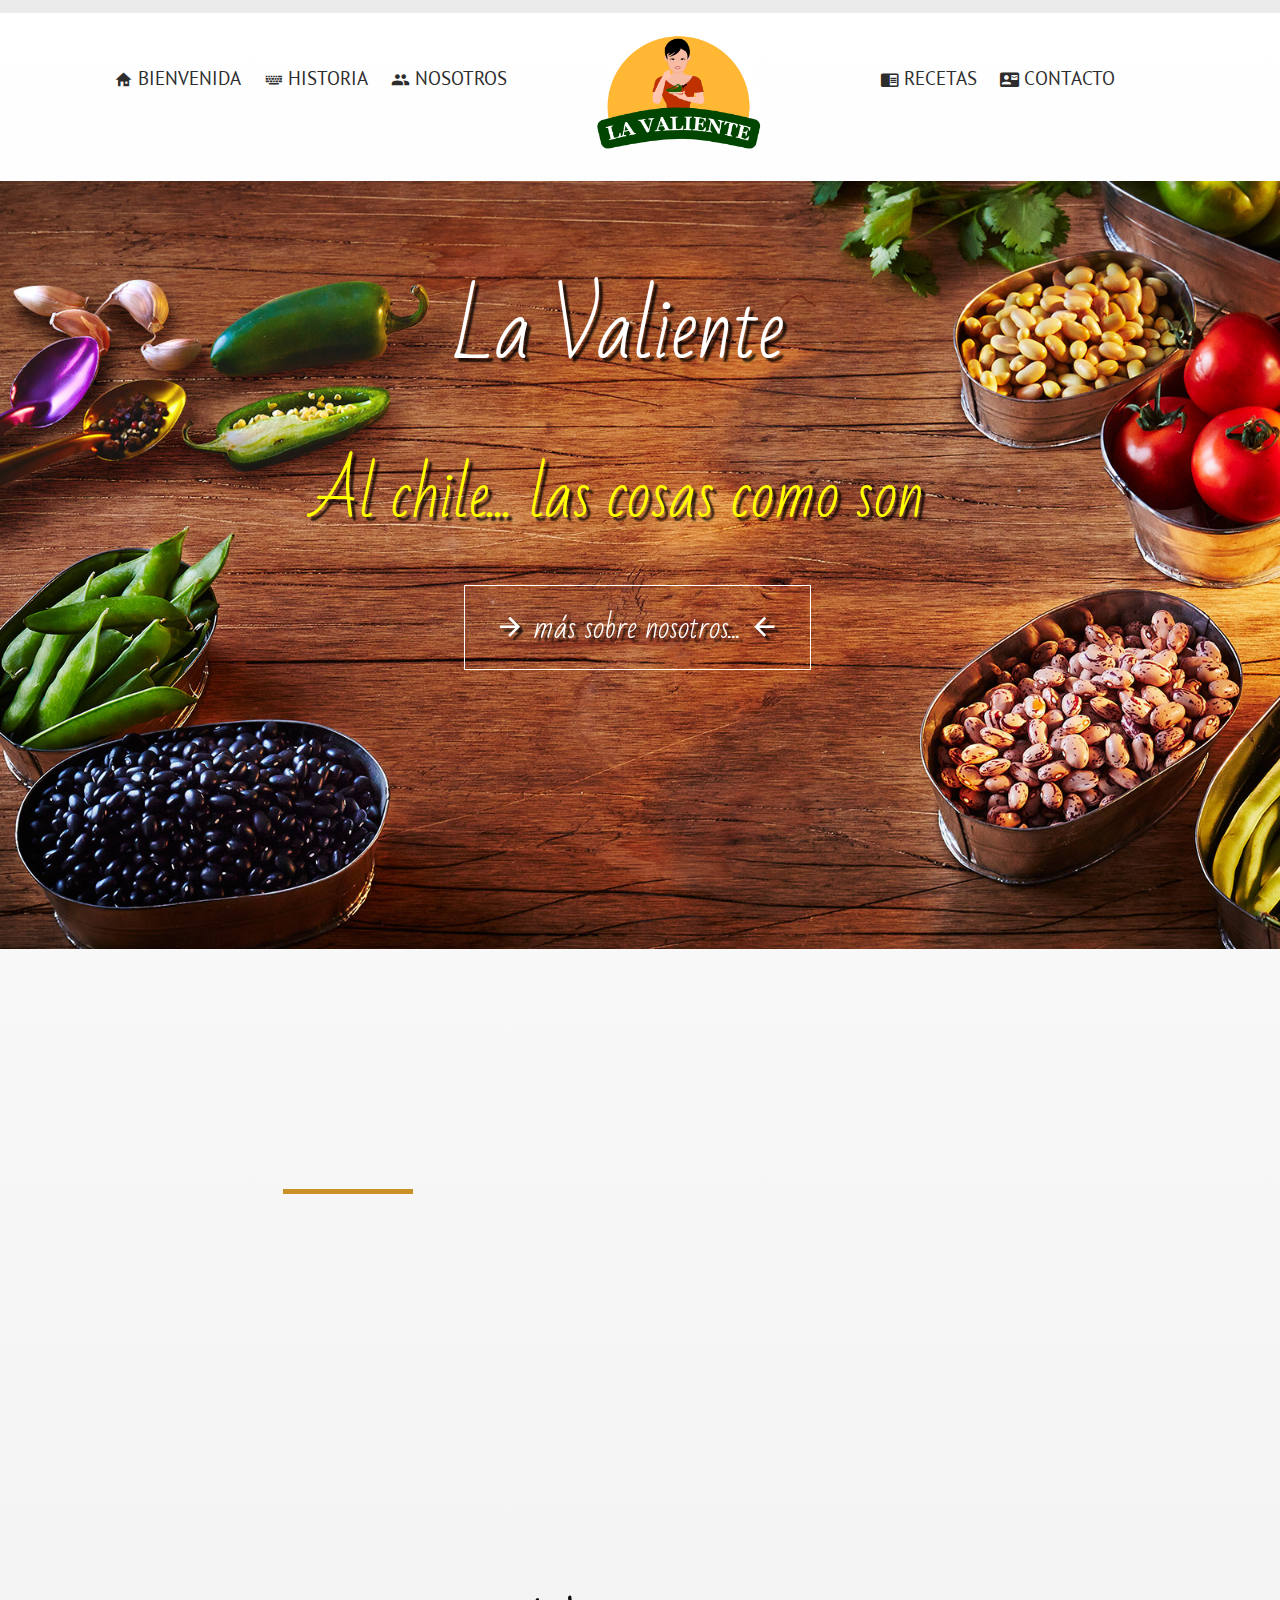
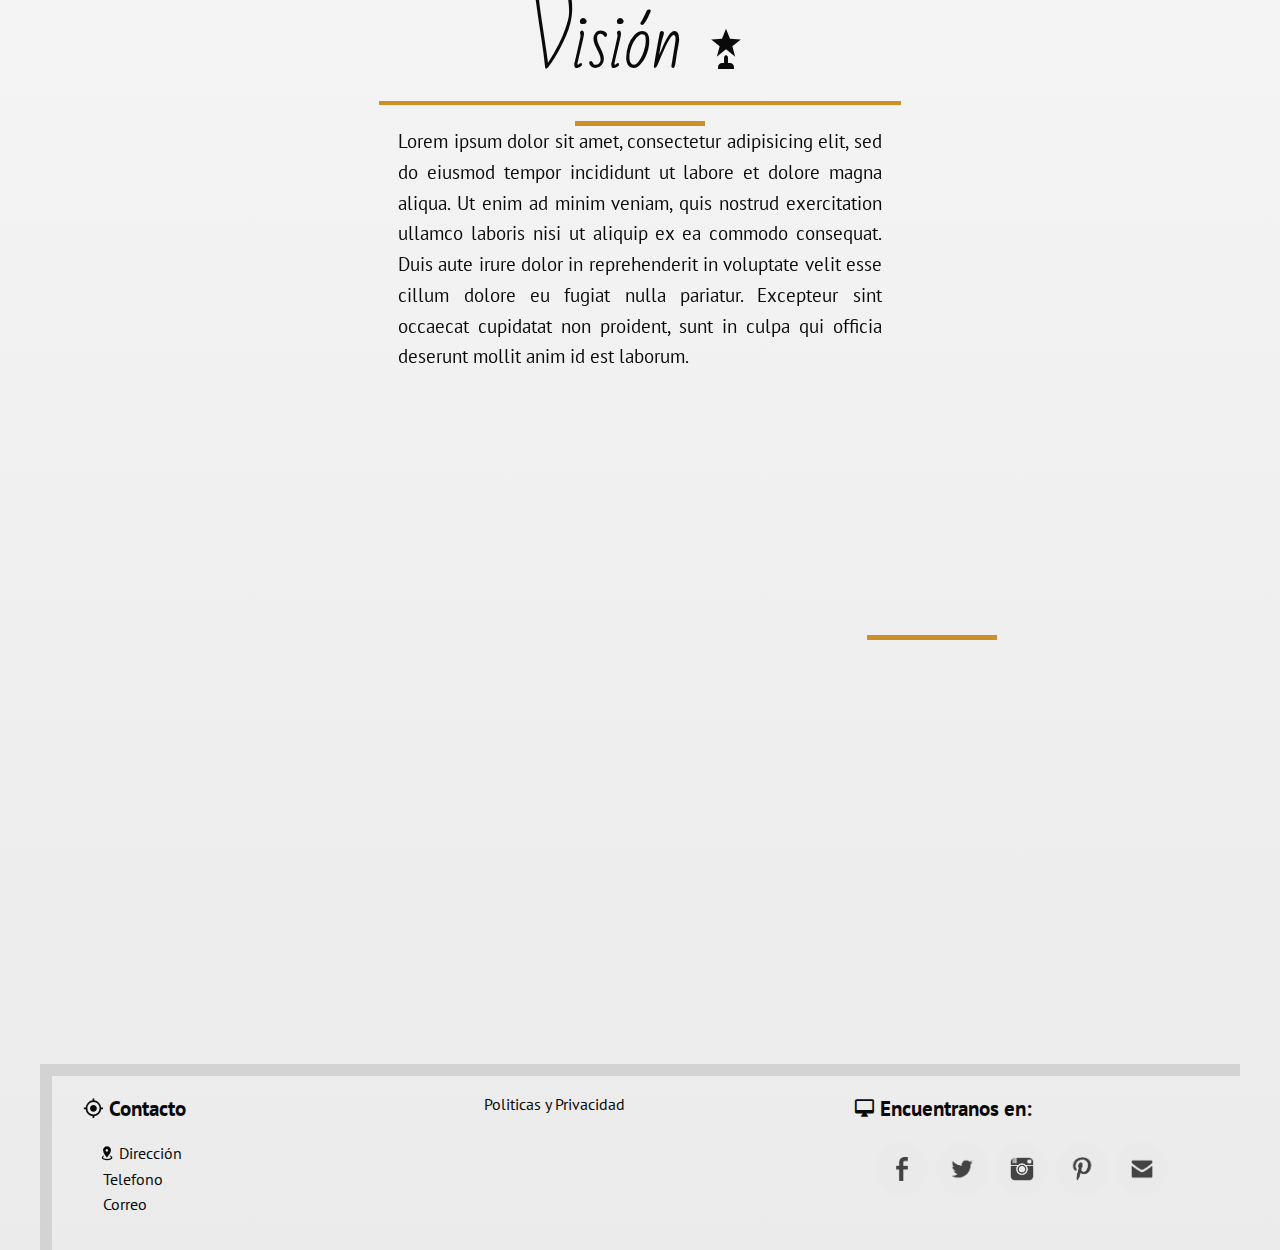
<file: index.html>
<!DOCTYPE html>
  <html>

  <head>
    <base href="/">
    <meta charset="utf-8" />
    <meta http-equiv="x-ua-compatible" content="ie=edge">
    <meta name="viewport" content="width=device-width, initial-scale=1.0" />
    <title>La Valiente</title>
    <!-- css libs -->
    <link href='https://fonts.googleapis.com/css?family=PT+Sans' rel='stylesheet' type='text/css'>
    <link href='https://fonts.googleapis.com/css?family=Bad+Script' rel='stylesheet' type='text/css'>
    <link href="vendor/css/materialdesignicons.min.css" media="all" rel="stylesheet" type="text/css" />
    <link rel="stylesheet" href="app/css/app.css" />
    <link rel="stylesheet" href="vendor/css/owl.carousel.css">
    <link rel="stylesheet" href="vendor/css/owl.theme.css">
    <link rel="stylesheet" href="vendor/css/owl.transitions.css">
    <!-- js libs -->
    <script src="lib/angular2-polyfills.js"></script>
    <script src="lib/system.src.js"></script>
    <script src="lib/Rx.js"></script>
    <script src="lib/angular2.dev.js"></script>
    <script src="lib/router.dev.js"></script>
    <script src="lib/http.dev.js"></script>
    <script>
      System.config({
        packages: {
            'app': {defaultExtension: 'js'}
        }
      });
      System.import('app/boot').then(null, console.error.bind(console));
    </script>
  </head>

  <body>

    <my-app>Loading...</my-app>

    <script src="vendor/js/jquery.min.js"></script>
    <script src="vendor/js/what-input.min.js"></script>
    <script src="vendor/js/foundation.min.js"></script>
    <script src="vendor/js/owl.carousel.min.js"></script>
  </body>

  </html>
</file>
<file: app/css/app.css>
@charset "UTF-8";
/**
 * Foundation for Sites by ZURB
 * Version 6.1.2
 * foundation.zurb.com
 * Licensed under MIT Open Source
 */
/*! normalize.css v3.0.3 | MIT License | github.com/necolas/normalize.css */
/**
   * 1. Set default font family to sans-serif.
   * 2. Prevent iOS and IE text size adjust after device orientation change,
   *    without disabling user zoom.
   */
html {
  font-family: sans-serif;
  /* 1 */
  -ms-text-size-adjust: 100%;
  /* 2 */
  -webkit-text-size-adjust: 100%;
  /* 2 */ }

/**
   * Remove default margin.
   */
body {
  margin: 0; }

/* HTML5 display definitions
     ========================================================================== */
/**
   * Correct `block` display not defined for any HTML5 element in IE 8/9.
   * Correct `block` display not defined for `details` or `summary` in IE 10/11
   * and Firefox.
   * Correct `block` display not defined for `main` in IE 11.
   */
article,
aside,
details,
figcaption,
figure,
footer,
header,
hgroup,
main,
menu,
nav,
section,
summary {
  display: block; }

/**
   * 1. Correct `inline-block` display not defined in IE 8/9.
   * 2. Normalize vertical alignment of `progress` in Chrome, Firefox, and Opera.
   */
audio,
canvas,
progress,
video {
  display: inline-block;
  /* 1 */
  vertical-align: baseline;
  /* 2 */ }

/**
   * Prevent modern browsers from displaying `audio` without controls.
   * Remove excess height in iOS 5 devices.
   */
audio:not([controls]) {
  display: none;
  height: 0; }

/**
   * Address `[hidden]` styling not present in IE 8/9/10.
   * Hide the `template` element in IE 8/9/10/11, Safari, and Firefox < 22.
   */
[hidden],
template {
  display: none; }

/* Links
     ========================================================================== */
/**
   * Remove the gray background color from active links in IE 10.
   */
a {
  background-color: transparent; }

/**
   * Improve readability of focused elements when they are also in an
   * active/hover state.
   */
a:active,
a:hover {
  outline: 0; }

/* Text-level semantics
     ========================================================================== */
/**
   * Address styling not present in IE 8/9/10/11, Safari, and Chrome.
   */
abbr[title] {
  border-bottom: 1px dotted; }

/**
   * Address style set to `bolder` in Firefox 4+, Safari, and Chrome.
   */
b,
strong {
  font-weight: bold; }

/**
   * Address styling not present in Safari and Chrome.
   */
dfn {
  font-style: italic; }

/**
   * Address variable `h1` font-size and margin within `section` and `article`
   * contexts in Firefox 4+, Safari, and Chrome.
   */
h1 {
  font-size: 2em;
  margin: 0.67em 0; }

/**
   * Address styling not present in IE 8/9.
   */
mark {
  background: #ff0;
  color: #000; }

/**
   * Address inconsistent and variable font size in all browsers.
   */
small {
  font-size: 80%; }

/**
   * Prevent `sub` and `sup` affecting `line-height` in all browsers.
   */
sub,
sup {
  font-size: 75%;
  line-height: 0;
  position: relative;
  vertical-align: baseline; }

sup {
  top: -0.5em; }

sub {
  bottom: -0.25em; }

/* Embedded content
     ========================================================================== */
/**
   * Remove border when inside `a` element in IE 8/9/10.
   */
img {
  border: 0; }

/**
   * Correct overflow not hidden in IE 9/10/11.
   */
svg:not(:root) {
  overflow: hidden; }

/* Grouping content
     ========================================================================== */
/**
   * Address margin not present in IE 8/9 and Safari.
   */
figure {
  margin: 1em 40px; }

/**
   * Address differences between Firefox and other browsers.
   */
hr {
  box-sizing: content-box;
  height: 0; }

/**
   * Contain overflow in all browsers.
   */
pre {
  overflow: auto; }

/**
   * Address odd `em`-unit font size rendering in all browsers.
   */
code,
kbd,
pre,
samp {
  font-family: monospace, monospace;
  font-size: 1em; }

/* Forms
     ========================================================================== */
/**
   * Known limitation: by default, Chrome and Safari on OS X allow very limited
   * styling of `select`, unless a `border` property is set.
   */
/**
   * 1. Correct color not being inherited.
   *    Known issue: affects color of disabled elements.
   * 2. Correct font properties not being inherited.
   * 3. Address margins set differently in Firefox 4+, Safari, and Chrome.
   */
button,
input,
optgroup,
select,
textarea {
  color: inherit;
  /* 1 */
  font: inherit;
  /* 2 */
  margin: 0;
  /* 3 */ }

/**
   * Address `overflow` set to `hidden` in IE 8/9/10/11.
   */
button {
  overflow: visible; }

/**
   * Address inconsistent `text-transform` inheritance for `button` and `select`.
   * All other form control elements do not inherit `text-transform` values.
   * Correct `button` style inheritance in Firefox, IE 8/9/10/11, and Opera.
   * Correct `select` style inheritance in Firefox.
   */
button,
select {
  text-transform: none; }

/**
   * 1. Avoid the WebKit bug in Android 4.0.* where (2) destroys native `audio`
   *    and `video` controls.
   * 2. Correct inability to style clickable `input` types in iOS.
   * 3. Improve usability and consistency of cursor style between image-type
   *    `input` and others.
   */
button,
html input[type="button"],
input[type="reset"],
input[type="submit"] {
  -webkit-appearance: button;
  /* 2 */
  cursor: pointer;
  /* 3 */ }

/**
   * Re-set default cursor for disabled elements.
   */
button[disabled],
html input[disabled] {
  cursor: default; }

/**
   * Remove inner padding and border in Firefox 4+.
   */
button::-moz-focus-inner,
input::-moz-focus-inner {
  border: 0;
  padding: 0; }

/**
   * Address Firefox 4+ setting `line-height` on `input` using `!important` in
   * the UA stylesheet.
   */
input {
  line-height: normal; }

/**
   * It's recommended that you don't attempt to style these elements.
   * Firefox's implementation doesn't respect box-sizing, padding, or width.
   *
   * 1. Address box sizing set to `content-box` in IE 8/9/10.
   * 2. Remove excess padding in IE 8/9/10.
   */
input[type="checkbox"],
input[type="radio"] {
  box-sizing: border-box;
  /* 1 */
  padding: 0;
  /* 2 */ }

/**
   * Fix the cursor style for Chrome's increment/decrement buttons. For certain
   * `font-size` values of the `input`, it causes the cursor style of the
   * decrement button to change from `default` to `text`.
   */
input[type="number"]::-webkit-inner-spin-button,
input[type="number"]::-webkit-outer-spin-button {
  height: auto; }

/**
   * 1. Address `appearance` set to `searchfield` in Safari and Chrome.
   * 2. Address `box-sizing` set to `border-box` in Safari and Chrome.
   */
input[type="search"] {
  -webkit-appearance: textfield;
  /* 1 */
  box-sizing: content-box;
  /* 2 */ }

/**
   * Remove inner padding and search cancel button in Safari and Chrome on OS X.
   * Safari (but not Chrome) clips the cancel button when the search input has
   * padding (and `textfield` appearance).
   */
input[type="search"]::-webkit-search-cancel-button,
input[type="search"]::-webkit-search-decoration {
  -webkit-appearance: none; }

/**
   * Define consistent border, margin, and padding.
   * [NOTE] We don't enable this ruleset in Foundation, because we want the <fieldset> element to have plain styling.
   */
/* fieldset {
    border: 1px solid #c0c0c0;
    margin: 0 2px;
    padding: 0.35em 0.625em 0.75em;
  } */
/**
   * 1. Correct `color` not being inherited in IE 8/9/10/11.
   * 2. Remove padding so people aren't caught out if they zero out fieldsets.
   */
legend {
  border: 0;
  /* 1 */
  padding: 0;
  /* 2 */ }

/**
   * Remove default vertical scrollbar in IE 8/9/10/11.
   */
textarea {
  overflow: auto; }

/**
   * Don't inherit the `font-weight` (applied by a rule above).
   * NOTE: the default cannot safely be changed in Chrome and Safari on OS X.
   */
optgroup {
  font-weight: bold; }

/* Tables
     ========================================================================== */
/**
   * Remove most spacing between table cells.
   */
table {
  border-collapse: collapse;
  border-spacing: 0; }

td,
th {
  padding: 0; }

.foundation-mq {
  font-family: "small=0em&medium=40em&large=64em&xlarge=75em&xxlarge=90em"; }

html {
  font-size: 100%;
  box-sizing: border-box; }

*,
*:before,
*:after {
  box-sizing: inherit; }

body {
  padding: 0;
  margin: 0;
  font-family: "Helvetica Neue", Helvetica, Roboto, Arial, sans-serif;
  font-weight: normal;
  line-height: 1.5;
  color: #0a0a0a;
  background: #fefefe;
  -webkit-font-smoothing: antialiased;
  -moz-osx-font-smoothing: grayscale; }

img {
  max-width: 100%;
  height: auto;
  -ms-interpolation-mode: bicubic;
  display: inline-block;
  vertical-align: middle; }

textarea {
  height: auto;
  min-height: 50px;
  border-radius: 0; }

select {
  width: 100%;
  border-radius: 0; }

#map_canvas img,
#map_canvas embed,
#map_canvas object,
.map_canvas img,
.map_canvas embed,
.map_canvas object,
.mqa-display img,
.mqa-display embed,
.mqa-display object {
  max-width: none !important; }

button {
  -webkit-appearance: none;
  -moz-appearance: none;
  background: transparent;
  padding: 0;
  border: 0;
  border-radius: 0;
  line-height: 1; }

.is-visible {
  display: block !important; }

.is-hidden {
  display: none !important; }

.row {
  max-width: 75rem;
  margin-left: auto;
  margin-right: auto; }
  .row::before, .row::after {
    content: ' ';
    display: table; }
  .row::after {
    clear: both; }
  .row.collapse > .column, .row.collapse > .columns {
    padding-left: 0;
    padding-right: 0; }
  .row .row {
    margin-left: -0.625rem;
    margin-right: -0.625rem; }
    @media screen and (min-width: 40em) {
      .row .row {
        margin-left: -0.9375rem;
        margin-right: -0.9375rem; } }
    .row .row.collapse {
      margin-left: 0;
      margin-right: 0; }
  .row.expanded {
    max-width: none; }
    .row.expanded .row {
      margin-left: auto;
      margin-right: auto; }

.column, .columns {
  padding-left: 0.625rem;
  padding-right: 0.625rem;
  width: 100%;
  float: left; }
  @media screen and (min-width: 40em) {
    .column, .columns {
      padding-left: 0.9375rem;
      padding-right: 0.9375rem; } }
  .column:last-child:not(:first-child), .columns:last-child:not(:first-child) {
    float: right; }
  .column.end:last-child:last-child, .end.columns:last-child:last-child {
    float: left; }

.column.row.row, .row.row.columns {
  float: none; }
  .row .column.row.row, .row .row.row.columns {
    padding-left: 0;
    padding-right: 0;
    margin-left: 0;
    margin-right: 0; }

.small-1 {
  width: 8.33333%; }

.small-push-1 {
  position: relative;
  left: 8.33333%; }

.small-pull-1 {
  position: relative;
  left: -8.33333%; }

.small-offset-0 {
  margin-left: 0%; }

.small-2 {
  width: 16.66667%; }

.small-push-2 {
  position: relative;
  left: 16.66667%; }

.small-pull-2 {
  position: relative;
  left: -16.66667%; }

.small-offset-1 {
  margin-left: 8.33333%; }

.small-3 {
  width: 25%; }

.small-push-3 {
  position: relative;
  left: 25%; }

.small-pull-3 {
  position: relative;
  left: -25%; }

.small-offset-2 {
  margin-left: 16.66667%; }

.small-4 {
  width: 33.33333%; }

.small-push-4 {
  position: relative;
  left: 33.33333%; }

.small-pull-4 {
  position: relative;
  left: -33.33333%; }

.small-offset-3 {
  margin-left: 25%; }

.small-5 {
  width: 41.66667%; }

.small-push-5 {
  position: relative;
  left: 41.66667%; }

.small-pull-5 {
  position: relative;
  left: -41.66667%; }

.small-offset-4 {
  margin-left: 33.33333%; }

.small-6 {
  width: 50%; }

.small-push-6 {
  position: relative;
  left: 50%; }

.small-pull-6 {
  position: relative;
  left: -50%; }

.small-offset-5 {
  margin-left: 41.66667%; }

.small-7 {
  width: 58.33333%; }

.small-push-7 {
  position: relative;
  left: 58.33333%; }

.small-pull-7 {
  position: relative;
  left: -58.33333%; }

.small-offset-6 {
  margin-left: 50%; }

.small-8 {
  width: 66.66667%; }

.small-push-8 {
  position: relative;
  left: 66.66667%; }

.small-pull-8 {
  position: relative;
  left: -66.66667%; }

.small-offset-7 {
  margin-left: 58.33333%; }

.small-9 {
  width: 75%; }

.small-push-9 {
  position: relative;
  left: 75%; }

.small-pull-9 {
  position: relative;
  left: -75%; }

.small-offset-8 {
  margin-left: 66.66667%; }

.small-10 {
  width: 83.33333%; }

.small-push-10 {
  position: relative;
  left: 83.33333%; }

.small-pull-10 {
  position: relative;
  left: -83.33333%; }

.small-offset-9 {
  margin-left: 75%; }

.small-11 {
  width: 91.66667%; }

.small-push-11 {
  position: relative;
  left: 91.66667%; }

.small-pull-11 {
  position: relative;
  left: -91.66667%; }

.small-offset-10 {
  margin-left: 83.33333%; }

.small-12 {
  width: 100%; }

.small-offset-11 {
  margin-left: 91.66667%; }

.small-up-1 > .column, .small-up-1 > .columns {
  width: 100%;
  float: left; }
  .small-up-1 > .column:nth-of-type(1n), .small-up-1 > .columns:nth-of-type(1n) {
    clear: none; }
  .small-up-1 > .column:nth-of-type(1n+1), .small-up-1 > .columns:nth-of-type(1n+1) {
    clear: both; }
  .small-up-1 > .column:last-child, .small-up-1 > .columns:last-child {
    float: left; }

.small-up-2 > .column, .small-up-2 > .columns {
  width: 50%;
  float: left; }
  .small-up-2 > .column:nth-of-type(1n), .small-up-2 > .columns:nth-of-type(1n) {
    clear: none; }
  .small-up-2 > .column:nth-of-type(2n+1), .small-up-2 > .columns:nth-of-type(2n+1) {
    clear: both; }
  .small-up-2 > .column:last-child, .small-up-2 > .columns:last-child {
    float: left; }

.small-up-3 > .column, .small-up-3 > .columns {
  width: 33.33333%;
  float: left; }
  .small-up-3 > .column:nth-of-type(1n), .small-up-3 > .columns:nth-of-type(1n) {
    clear: none; }
  .small-up-3 > .column:nth-of-type(3n+1), .small-up-3 > .columns:nth-of-type(3n+1) {
    clear: both; }
  .small-up-3 > .column:last-child, .small-up-3 > .columns:last-child {
    float: left; }

.small-up-4 > .column, .small-up-4 > .columns {
  width: 25%;
  float: left; }
  .small-up-4 > .column:nth-of-type(1n), .small-up-4 > .columns:nth-of-type(1n) {
    clear: none; }
  .small-up-4 > .column:nth-of-type(4n+1), .small-up-4 > .columns:nth-of-type(4n+1) {
    clear: both; }
  .small-up-4 > .column:last-child, .small-up-4 > .columns:last-child {
    float: left; }

.small-up-5 > .column, .small-up-5 > .columns {
  width: 20%;
  float: left; }
  .small-up-5 > .column:nth-of-type(1n), .small-up-5 > .columns:nth-of-type(1n) {
    clear: none; }
  .small-up-5 > .column:nth-of-type(5n+1), .small-up-5 > .columns:nth-of-type(5n+1) {
    clear: both; }
  .small-up-5 > .column:last-child, .small-up-5 > .columns:last-child {
    float: left; }

.small-up-6 > .column, .small-up-6 > .columns {
  width: 16.66667%;
  float: left; }
  .small-up-6 > .column:nth-of-type(1n), .small-up-6 > .columns:nth-of-type(1n) {
    clear: none; }
  .small-up-6 > .column:nth-of-type(6n+1), .small-up-6 > .columns:nth-of-type(6n+1) {
    clear: both; }
  .small-up-6 > .column:last-child, .small-up-6 > .columns:last-child {
    float: left; }

.small-up-7 > .column, .small-up-7 > .columns {
  width: 14.28571%;
  float: left; }
  .small-up-7 > .column:nth-of-type(1n), .small-up-7 > .columns:nth-of-type(1n) {
    clear: none; }
  .small-up-7 > .column:nth-of-type(7n+1), .small-up-7 > .columns:nth-of-type(7n+1) {
    clear: both; }
  .small-up-7 > .column:last-child, .small-up-7 > .columns:last-child {
    float: left; }

.small-up-8 > .column, .small-up-8 > .columns {
  width: 12.5%;
  float: left; }
  .small-up-8 > .column:nth-of-type(1n), .small-up-8 > .columns:nth-of-type(1n) {
    clear: none; }
  .small-up-8 > .column:nth-of-type(8n+1), .small-up-8 > .columns:nth-of-type(8n+1) {
    clear: both; }
  .small-up-8 > .column:last-child, .small-up-8 > .columns:last-child {
    float: left; }

.small-collapse > .column, .small-collapse > .columns {
  padding-left: 0;
  padding-right: 0; }

.small-collapse .row {
  margin-left: 0;
  margin-right: 0; }

.small-uncollapse > .column, .small-uncollapse > .columns {
  padding-left: 0.625rem;
  padding-right: 0.625rem; }

.small-centered {
  float: none;
  margin-left: auto;
  margin-right: auto; }

.small-uncentered,
.small-push-0,
.small-pull-0 {
  position: static;
  margin-left: 0;
  margin-right: 0;
  float: left; }

@media screen and (min-width: 40em) {
  .medium-1 {
    width: 8.33333%; }
  .medium-push-1 {
    position: relative;
    left: 8.33333%; }
  .medium-pull-1 {
    position: relative;
    left: -8.33333%; }
  .medium-offset-0 {
    margin-left: 0%; }
  .medium-2 {
    width: 16.66667%; }
  .medium-push-2 {
    position: relative;
    left: 16.66667%; }
  .medium-pull-2 {
    position: relative;
    left: -16.66667%; }
  .medium-offset-1 {
    margin-left: 8.33333%; }
  .medium-3 {
    width: 25%; }
  .medium-push-3 {
    position: relative;
    left: 25%; }
  .medium-pull-3 {
    position: relative;
    left: -25%; }
  .medium-offset-2 {
    margin-left: 16.66667%; }
  .medium-4 {
    width: 33.33333%; }
  .medium-push-4 {
    position: relative;
    left: 33.33333%; }
  .medium-pull-4 {
    position: relative;
    left: -33.33333%; }
  .medium-offset-3 {
    margin-left: 25%; }
  .medium-5 {
    width: 41.66667%; }
  .medium-push-5 {
    position: relative;
    left: 41.66667%; }
  .medium-pull-5 {
    position: relative;
    left: -41.66667%; }
  .medium-offset-4 {
    margin-left: 33.33333%; }
  .medium-6 {
    width: 50%; }
  .medium-push-6 {
    position: relative;
    left: 50%; }
  .medium-pull-6 {
    position: relative;
    left: -50%; }
  .medium-offset-5 {
    margin-left: 41.66667%; }
  .medium-7 {
    width: 58.33333%; }
  .medium-push-7 {
    position: relative;
    left: 58.33333%; }
  .medium-pull-7 {
    position: relative;
    left: -58.33333%; }
  .medium-offset-6 {
    margin-left: 50%; }
  .medium-8 {
    width: 66.66667%; }
  .medium-push-8 {
    position: relative;
    left: 66.66667%; }
  .medium-pull-8 {
    position: relative;
    left: -66.66667%; }
  .medium-offset-7 {
    margin-left: 58.33333%; }
  .medium-9 {
    width: 75%; }
  .medium-push-9 {
    position: relative;
    left: 75%; }
  .medium-pull-9 {
    position: relative;
    left: -75%; }
  .medium-offset-8 {
    margin-left: 66.66667%; }
  .medium-10 {
    width: 83.33333%; }
  .medium-push-10 {
    position: relative;
    left: 83.33333%; }
  .medium-pull-10 {
    position: relative;
    left: -83.33333%; }
  .medium-offset-9 {
    margin-left: 75%; }
  .medium-11 {
    width: 91.66667%; }
  .medium-push-11 {
    position: relative;
    left: 91.66667%; }
  .medium-pull-11 {
    position: relative;
    left: -91.66667%; }
  .medium-offset-10 {
    margin-left: 83.33333%; }
  .medium-12 {
    width: 100%; }
  .medium-offset-11 {
    margin-left: 91.66667%; }
  .medium-up-1 > .column, .medium-up-1 > .columns {
    width: 100%;
    float: left; }
    .medium-up-1 > .column:nth-of-type(1n), .medium-up-1 > .columns:nth-of-type(1n) {
      clear: none; }
    .medium-up-1 > .column:nth-of-type(1n+1), .medium-up-1 > .columns:nth-of-type(1n+1) {
      clear: both; }
    .medium-up-1 > .column:last-child, .medium-up-1 > .columns:last-child {
      float: left; }
  .medium-up-2 > .column, .medium-up-2 > .columns {
    width: 50%;
    float: left; }
    .medium-up-2 > .column:nth-of-type(1n), .medium-up-2 > .columns:nth-of-type(1n) {
      clear: none; }
    .medium-up-2 > .column:nth-of-type(2n+1), .medium-up-2 > .columns:nth-of-type(2n+1) {
      clear: both; }
    .medium-up-2 > .column:last-child, .medium-up-2 > .columns:last-child {
      float: left; }
  .medium-up-3 > .column, .medium-up-3 > .columns {
    width: 33.33333%;
    float: left; }
    .medium-up-3 > .column:nth-of-type(1n), .medium-up-3 > .columns:nth-of-type(1n) {
      clear: none; }
    .medium-up-3 > .column:nth-of-type(3n+1), .medium-up-3 > .columns:nth-of-type(3n+1) {
      clear: both; }
    .medium-up-3 > .column:last-child, .medium-up-3 > .columns:last-child {
      float: left; }
  .medium-up-4 > .column, .medium-up-4 > .columns {
    width: 25%;
    float: left; }
    .medium-up-4 > .column:nth-of-type(1n), .medium-up-4 > .columns:nth-of-type(1n) {
      clear: none; }
    .medium-up-4 > .column:nth-of-type(4n+1), .medium-up-4 > .columns:nth-of-type(4n+1) {
      clear: both; }
    .medium-up-4 > .column:last-child, .medium-up-4 > .columns:last-child {
      float: left; }
  .medium-up-5 > .column, .medium-up-5 > .columns {
    width: 20%;
    float: left; }
    .medium-up-5 > .column:nth-of-type(1n), .medium-up-5 > .columns:nth-of-type(1n) {
      clear: none; }
    .medium-up-5 > .column:nth-of-type(5n+1), .medium-up-5 > .columns:nth-of-type(5n+1) {
      clear: both; }
    .medium-up-5 > .column:last-child, .medium-up-5 > .columns:last-child {
      float: left; }
  .medium-up-6 > .column, .medium-up-6 > .columns {
    width: 16.66667%;
    float: left; }
    .medium-up-6 > .column:nth-of-type(1n), .medium-up-6 > .columns:nth-of-type(1n) {
      clear: none; }
    .medium-up-6 > .column:nth-of-type(6n+1), .medium-up-6 > .columns:nth-of-type(6n+1) {
      clear: both; }
    .medium-up-6 > .column:last-child, .medium-up-6 > .columns:last-child {
      float: left; }
  .medium-up-7 > .column, .medium-up-7 > .columns {
    width: 14.28571%;
    float: left; }
    .medium-up-7 > .column:nth-of-type(1n), .medium-up-7 > .columns:nth-of-type(1n) {
      clear: none; }
    .medium-up-7 > .column:nth-of-type(7n+1), .medium-up-7 > .columns:nth-of-type(7n+1) {
      clear: both; }
    .medium-up-7 > .column:last-child, .medium-up-7 > .columns:last-child {
      float: left; }
  .medium-up-8 > .column, .medium-up-8 > .columns {
    width: 12.5%;
    float: left; }
    .medium-up-8 > .column:nth-of-type(1n), .medium-up-8 > .columns:nth-of-type(1n) {
      clear: none; }
    .medium-up-8 > .column:nth-of-type(8n+1), .medium-up-8 > .columns:nth-of-type(8n+1) {
      clear: both; }
    .medium-up-8 > .column:last-child, .medium-up-8 > .columns:last-child {
      float: left; }
  .medium-collapse > .column, .medium-collapse > .columns {
    padding-left: 0;
    padding-right: 0; }
  .medium-collapse .row {
    margin-left: 0;
    margin-right: 0; }
  .medium-uncollapse > .column, .medium-uncollapse > .columns {
    padding-left: 0.9375rem;
    padding-right: 0.9375rem; }
  .medium-centered {
    float: none;
    margin-left: auto;
    margin-right: auto; }
  .medium-uncentered,
  .medium-push-0,
  .medium-pull-0 {
    position: static;
    margin-left: 0;
    margin-right: 0;
    float: left; } }

@media screen and (min-width: 64em) {
  .large-1 {
    width: 8.33333%; }
  .large-push-1 {
    position: relative;
    left: 8.33333%; }
  .large-pull-1 {
    position: relative;
    left: -8.33333%; }
  .large-offset-0 {
    margin-left: 0%; }
  .large-2 {
    width: 16.66667%; }
  .large-push-2 {
    position: relative;
    left: 16.66667%; }
  .large-pull-2 {
    position: relative;
    left: -16.66667%; }
  .large-offset-1 {
    margin-left: 8.33333%; }
  .large-3 {
    width: 25%; }
  .large-push-3 {
    position: relative;
    left: 25%; }
  .large-pull-3 {
    position: relative;
    left: -25%; }
  .large-offset-2 {
    margin-left: 16.66667%; }
  .large-4 {
    width: 33.33333%; }
  .large-push-4 {
    position: relative;
    left: 33.33333%; }
  .large-pull-4 {
    position: relative;
    left: -33.33333%; }
  .large-offset-3 {
    margin-left: 25%; }
  .large-5 {
    width: 41.66667%; }
  .large-push-5 {
    position: relative;
    left: 41.66667%; }
  .large-pull-5 {
    position: relative;
    left: -41.66667%; }
  .large-offset-4 {
    margin-left: 33.33333%; }
  .large-6 {
    width: 50%; }
  .large-push-6 {
    position: relative;
    left: 50%; }
  .large-pull-6 {
    position: relative;
    left: -50%; }
  .large-offset-5 {
    margin-left: 41.66667%; }
  .large-7 {
    width: 58.33333%; }
  .large-push-7 {
    position: relative;
    left: 58.33333%; }
  .large-pull-7 {
    position: relative;
    left: -58.33333%; }
  .large-offset-6 {
    margin-left: 50%; }
  .large-8 {
    width: 66.66667%; }
  .large-push-8 {
    position: relative;
    left: 66.66667%; }
  .large-pull-8 {
    position: relative;
    left: -66.66667%; }
  .large-offset-7 {
    margin-left: 58.33333%; }
  .large-9 {
    width: 75%; }
  .large-push-9 {
    position: relative;
    left: 75%; }
  .large-pull-9 {
    position: relative;
    left: -75%; }
  .large-offset-8 {
    margin-left: 66.66667%; }
  .large-10 {
    width: 83.33333%; }
  .large-push-10 {
    position: relative;
    left: 83.33333%; }
  .large-pull-10 {
    position: relative;
    left: -83.33333%; }
  .large-offset-9 {
    margin-left: 75%; }
  .large-11 {
    width: 91.66667%; }
  .large-push-11 {
    position: relative;
    left: 91.66667%; }
  .large-pull-11 {
    position: relative;
    left: -91.66667%; }
  .large-offset-10 {
    margin-left: 83.33333%; }
  .large-12 {
    width: 100%; }
  .large-offset-11 {
    margin-left: 91.66667%; }
  .large-up-1 > .column, .large-up-1 > .columns {
    width: 100%;
    float: left; }
    .large-up-1 > .column:nth-of-type(1n), .large-up-1 > .columns:nth-of-type(1n) {
      clear: none; }
    .large-up-1 > .column:nth-of-type(1n+1), .large-up-1 > .columns:nth-of-type(1n+1) {
      clear: both; }
    .large-up-1 > .column:last-child, .large-up-1 > .columns:last-child {
      float: left; }
  .large-up-2 > .column, .large-up-2 > .columns {
    width: 50%;
    float: left; }
    .large-up-2 > .column:nth-of-type(1n), .large-up-2 > .columns:nth-of-type(1n) {
      clear: none; }
    .large-up-2 > .column:nth-of-type(2n+1), .large-up-2 > .columns:nth-of-type(2n+1) {
      clear: both; }
    .large-up-2 > .column:last-child, .large-up-2 > .columns:last-child {
      float: left; }
  .large-up-3 > .column, .large-up-3 > .columns {
    width: 33.33333%;
    float: left; }
    .large-up-3 > .column:nth-of-type(1n), .large-up-3 > .columns:nth-of-type(1n) {
      clear: none; }
    .large-up-3 > .column:nth-of-type(3n+1), .large-up-3 > .columns:nth-of-type(3n+1) {
      clear: both; }
    .large-up-3 > .column:last-child, .large-up-3 > .columns:last-child {
      float: left; }
  .large-up-4 > .column, .large-up-4 > .columns {
    width: 25%;
    float: left; }
    .large-up-4 > .column:nth-of-type(1n), .large-up-4 > .columns:nth-of-type(1n) {
      clear: none; }
    .large-up-4 > .column:nth-of-type(4n+1), .large-up-4 > .columns:nth-of-type(4n+1) {
      clear: both; }
    .large-up-4 > .column:last-child, .large-up-4 > .columns:last-child {
      float: left; }
  .large-up-5 > .column, .large-up-5 > .columns {
    width: 20%;
    float: left; }
    .large-up-5 > .column:nth-of-type(1n), .large-up-5 > .columns:nth-of-type(1n) {
      clear: none; }
    .large-up-5 > .column:nth-of-type(5n+1), .large-up-5 > .columns:nth-of-type(5n+1) {
      clear: both; }
    .large-up-5 > .column:last-child, .large-up-5 > .columns:last-child {
      float: left; }
  .large-up-6 > .column, .large-up-6 > .columns {
    width: 16.66667%;
    float: left; }
    .large-up-6 > .column:nth-of-type(1n), .large-up-6 > .columns:nth-of-type(1n) {
      clear: none; }
    .large-up-6 > .column:nth-of-type(6n+1), .large-up-6 > .columns:nth-of-type(6n+1) {
      clear: both; }
    .large-up-6 > .column:last-child, .large-up-6 > .columns:last-child {
      float: left; }
  .large-up-7 > .column, .large-up-7 > .columns {
    width: 14.28571%;
    float: left; }
    .large-up-7 > .column:nth-of-type(1n), .large-up-7 > .columns:nth-of-type(1n) {
      clear: none; }
    .large-up-7 > .column:nth-of-type(7n+1), .large-up-7 > .columns:nth-of-type(7n+1) {
      clear: both; }
    .large-up-7 > .column:last-child, .large-up-7 > .columns:last-child {
      float: left; }
  .large-up-8 > .column, .large-up-8 > .columns {
    width: 12.5%;
    float: left; }
    .large-up-8 > .column:nth-of-type(1n), .large-up-8 > .columns:nth-of-type(1n) {
      clear: none; }
    .large-up-8 > .column:nth-of-type(8n+1), .large-up-8 > .columns:nth-of-type(8n+1) {
      clear: both; }
    .large-up-8 > .column:last-child, .large-up-8 > .columns:last-child {
      float: left; }
  .large-collapse > .column, .large-collapse > .columns {
    padding-left: 0;
    padding-right: 0; }
  .large-collapse .row {
    margin-left: 0;
    margin-right: 0; }
  .large-uncollapse > .column, .large-uncollapse > .columns {
    padding-left: 0.9375rem;
    padding-right: 0.9375rem; }
  .large-centered {
    float: none;
    margin-left: auto;
    margin-right: auto; }
  .large-uncentered,
  .large-push-0,
  .large-pull-0 {
    position: static;
    margin-left: 0;
    margin-right: 0;
    float: left; } }

div,
dl,
dt,
dd,
ul,
ol,
li,
h1,
h2,
h3,
h4,
h5,
h6,
pre,
form,
p,
blockquote,
th,
td {
  margin: 0;
  padding: 0; }

p {
  font-size: inherit;
  line-height: 1.6;
  margin-bottom: 1rem;
  text-rendering: optimizeLegibility; }

em,
i {
  font-style: italic;
  line-height: inherit; }

strong,
b {
  font-weight: bold;
  line-height: inherit; }

small {
  font-size: 80%;
  line-height: inherit; }

h1,
h2,
h3,
h4,
h5,
h6 {
  font-family: "Helvetica Neue", Helvetica, Roboto, Arial, sans-serif;
  font-weight: normal;
  font-style: normal;
  color: inherit;
  text-rendering: optimizeLegibility;
  margin-top: 0;
  margin-bottom: 0.5rem;
  line-height: 1.4; }
  h1 small,
  h2 small,
  h3 small,
  h4 small,
  h5 small,
  h6 small {
    color: #cacaca;
    line-height: 0; }

h1 {
  font-size: 1.5rem; }

h2 {
  font-size: 1.25rem; }

h3 {
  font-size: 1.1875rem; }

h4 {
  font-size: 1.125rem; }

h5 {
  font-size: 1.0625rem; }

h6 {
  font-size: 1rem; }

@media screen and (min-width: 40em) {
  h1 {
    font-size: 3rem; }
  h2 {
    font-size: 2.5rem; }
  h3 {
    font-size: 1.9375rem; }
  h4 {
    font-size: 1.5625rem; }
  h5 {
    font-size: 1.25rem; }
  h6 {
    font-size: 1rem; } }

a {
  color: #2199e8;
  text-decoration: none;
  line-height: inherit;
  cursor: pointer; }
  a:hover, a:focus {
    color: #1585cf; }
  a img {
    border: 0; }

hr {
  max-width: 75rem;
  height: 0;
  border-right: 0;
  border-top: 0;
  border-bottom: 1px solid #cacaca;
  border-left: 0;
  margin: 1.25rem auto;
  clear: both; }

ul,
ol,
dl {
  line-height: 1.6;
  margin-bottom: 1rem;
  list-style-position: outside; }

li {
  font-size: inherit; }

ul {
  list-style-type: disc;
  margin-left: 1.25rem; }

ol {
  margin-left: 1.25rem; }

ul ul, ol ul, ul ol, ol ol {
  margin-left: 1.25rem;
  margin-bottom: 0; }

dl {
  margin-bottom: 1rem; }
  dl dt {
    margin-bottom: 0.3rem;
    font-weight: bold; }

blockquote {
  margin: 0 0 1rem;
  padding: 0.5625rem 1.25rem 0 1.1875rem;
  border-left: 1px solid #cacaca; }
  blockquote, blockquote p {
    line-height: 1.6;
    color: #8a8a8a; }

cite {
  display: block;
  font-size: 0.8125rem;
  color: #8a8a8a; }
  cite:before {
    content: '\2014 \0020'; }

abbr {
  color: #0a0a0a;
  cursor: help;
  border-bottom: 1px dotted #0a0a0a; }

code {
  font-family: Consolas, "Liberation Mono", Courier, monospace;
  font-weight: normal;
  color: #0a0a0a;
  background-color: #e6e6e6;
  border: 1px solid #cacaca;
  padding: 0.125rem 0.3125rem 0.0625rem; }

kbd {
  padding: 0.125rem 0.25rem 0;
  margin: 0;
  background-color: #e6e6e6;
  color: #0a0a0a;
  font-family: Consolas, "Liberation Mono", Courier, monospace; }

.subheader {
  margin-top: 0.2rem;
  margin-bottom: 0.5rem;
  font-weight: normal;
  line-height: 1.4;
  color: #8a8a8a; }

.lead {
  font-size: 125%;
  line-height: 1.6; }

.stat {
  font-size: 2.5rem;
  line-height: 1; }
  p + .stat {
    margin-top: -1rem; }

.no-bullet {
  margin-left: 0;
  list-style: none; }

.text-left {
  text-align: left; }

.text-right {
  text-align: right; }

.text-center {
  text-align: center; }

.text-justify {
  text-align: justify; }

@media screen and (min-width: 40em) {
  .medium-text-left {
    text-align: left; }
  .medium-text-right {
    text-align: right; }
  .medium-text-center {
    text-align: center; }
  .medium-text-justify {
    text-align: justify; } }

@media screen and (min-width: 64em) {
  .large-text-left {
    text-align: left; }
  .large-text-right {
    text-align: right; }
  .large-text-center {
    text-align: center; }
  .large-text-justify {
    text-align: justify; } }

.show-for-print {
  display: none !important; }

@media print {
  * {
    background: transparent !important;
    color: black !important;
    box-shadow: none !important;
    text-shadow: none !important; }
  .show-for-print {
    display: block !important; }
  .hide-for-print {
    display: none !important; }
  table.show-for-print {
    display: table !important; }
  thead.show-for-print {
    display: table-header-group !important; }
  tbody.show-for-print {
    display: table-row-group !important; }
  tr.show-for-print {
    display: table-row !important; }
  td.show-for-print {
    display: table-cell !important; }
  th.show-for-print {
    display: table-cell !important; }
  a,
  a:visited {
    text-decoration: underline; }
  a[href]:after {
    content: " (" attr(href) ")"; }
  .ir a:after,
  a[href^='javascript:']:after,
  a[href^='#']:after {
    content: ''; }
  abbr[title]:after {
    content: " (" attr(title) ")"; }
  pre,
  blockquote {
    border: 1px solid #999;
    page-break-inside: avoid; }
  thead {
    display: table-header-group; }
  tr,
  img {
    page-break-inside: avoid; }
  img {
    max-width: 100% !important; }
  @page {
    margin: 0.5cm; }
  p,
  h2,
  h3 {
    orphans: 3;
    widows: 3; }
  h2,
  h3 {
    page-break-after: avoid; } }

.button {
  display: inline-block;
  text-align: center;
  line-height: 1;
  cursor: pointer;
  -webkit-appearance: none;
  transition: background-color 0.25s ease-out, color 0.25s ease-out;
  vertical-align: middle;
  border: 1px solid transparent;
  border-radius: 0;
  padding: 0.85em 1em;
  margin: 0 0 1rem 0;
  font-size: 0.9rem;
  background-color: #2199e8;
  color: #fff; }
  [data-whatinput='mouse'] .button {
    outline: 0; }
  .button:hover, .button:focus {
    background-color: #1583cc;
    color: #fff; }
  .button.tiny {
    font-size: 0.6rem; }
  .button.small {
    font-size: 0.75rem; }
  .button.large {
    font-size: 1.25rem; }
  .button.expanded {
    display: block;
    width: 100%;
    margin-left: 0;
    margin-right: 0; }
  .button.primary {
    background-color: #2199e8;
    color: #fff; }
    .button.primary:hover, .button.primary:focus {
      background-color: #147cc0;
      color: #fff; }
  .button.secondary {
    background-color: #777;
    color: #fff; }
    .button.secondary:hover, .button.secondary:focus {
      background-color: #5f5f5f;
      color: #fff; }
  .button.success {
    background-color: #3adb76;
    color: #fff; }
    .button.success:hover, .button.success:focus {
      background-color: #22bb5b;
      color: #fff; }
  .button.alert {
    background-color: #ec5840;
    color: #fff; }
    .button.alert:hover, .button.alert:focus {
      background-color: #da3116;
      color: #fff; }
  .button.warning {
    background-color: #ffae00;
    color: #fff; }
    .button.warning:hover, .button.warning:focus {
      background-color: #cc8b00;
      color: #fff; }
  .button.hollow {
    border: 1px solid #2199e8;
    color: #2199e8; }
    .button.hollow, .button.hollow:hover, .button.hollow:focus {
      background-color: transparent; }
    .button.hollow:hover, .button.hollow:focus {
      border-color: #0c4d78;
      color: #0c4d78; }
    .button.hollow.primary {
      border: 1px solid #2199e8;
      color: #2199e8; }
      .button.hollow.primary:hover, .button.hollow.primary:focus {
        border-color: #0c4d78;
        color: #0c4d78; }
    .button.hollow.secondary {
      border: 1px solid #777;
      color: #777; }
      .button.hollow.secondary:hover, .button.hollow.secondary:focus {
        border-color: #3c3c3c;
        color: #3c3c3c; }
    .button.hollow.success {
      border: 1px solid #3adb76;
      color: #3adb76; }
      .button.hollow.success:hover, .button.hollow.success:focus {
        border-color: #157539;
        color: #157539; }
    .button.hollow.alert {
      border: 1px solid #ec5840;
      color: #ec5840; }
      .button.hollow.alert:hover, .button.hollow.alert:focus {
        border-color: #881f0e;
        color: #881f0e; }
    .button.hollow.warning {
      border: 1px solid #ffae00;
      color: #ffae00; }
      .button.hollow.warning:hover, .button.hollow.warning:focus {
        border-color: #805700;
        color: #805700; }
  .button.disabled, .button[disabled] {
    opacity: 0.25;
    cursor: not-allowed;
    pointer-events: none; }
  .button.dropdown::after {
    content: '';
    display: block;
    width: 0;
    height: 0;
    border: inset 0.4em;
    border-color: #fefefe transparent transparent;
    border-top-style: solid;
    border-bottom-width: 0;
    position: relative;
    top: 0.4em;
    float: right;
    margin-left: 1em;
    display: inline-block; }
  .button.arrow-only::after {
    margin-left: 0;
    float: none;
    top: 0.2em; }

[type='text'], [type='password'], [type='date'], [type='datetime'], [type='datetime-local'], [type='month'], [type='week'], [type='email'], [type='number'], [type='search'], [type='tel'], [type='time'], [type='url'], [type='color'],
textarea {
  display: block;
  box-sizing: border-box;
  width: 100%;
  height: 2.4375rem;
  padding: 0.5rem;
  border: 1px solid #cacaca;
  margin: 0 0 1rem;
  font-family: inherit;
  font-size: 1rem;
  color: #0a0a0a;
  background-color: #fefefe;
  box-shadow: inset 0 1px 2px rgba(10, 10, 10, 0.1);
  border-radius: 0;
  transition: box-shadow 0.5s, border-color 0.25s ease-in-out;
  -webkit-appearance: none;
  -moz-appearance: none; }
  [type='text']:focus, [type='password']:focus, [type='date']:focus, [type='datetime']:focus, [type='datetime-local']:focus, [type='month']:focus, [type='week']:focus, [type='email']:focus, [type='number']:focus, [type='search']:focus, [type='tel']:focus, [type='time']:focus, [type='url']:focus, [type='color']:focus,
  textarea:focus {
    border: 1px solid #8a8a8a;
    background-color: #fefefe;
    outline: none;
    box-shadow: 0 0 5px #cacaca;
    transition: box-shadow 0.5s, border-color 0.25s ease-in-out; }

textarea {
  max-width: 100%; }
  textarea[rows] {
    height: auto; }

input:disabled, input[readonly],
textarea:disabled,
textarea[readonly] {
  background-color: #e6e6e6;
  cursor: default; }

[type='submit'],
[type='button'] {
  border-radius: 0;
  -webkit-appearance: none;
  -moz-appearance: none; }

input[type='search'] {
  box-sizing: border-box; }

[type='file'],
[type='checkbox'],
[type='radio'] {
  margin: 0 0 1rem; }

[type='checkbox'] + label,
[type='radio'] + label {
  display: inline-block;
  margin-left: 0.5rem;
  margin-right: 1rem;
  margin-bottom: 0;
  vertical-align: baseline; }

label > [type='checkbox'],
label > [type='label'] {
  margin-right: 0.5rem; }

[type='file'] {
  width: 100%; }

label {
  display: block;
  margin: 0;
  font-size: 0.875rem;
  font-weight: normal;
  line-height: 1.8;
  color: #0a0a0a; }
  label.middle {
    margin: 0 0 1rem;
    padding: 0.5625rem 0; }

.help-text {
  margin-top: -0.5rem;
  font-size: 0.8125rem;
  font-style: italic;
  color: #333; }

.input-group {
  display: table;
  width: 100%;
  margin-bottom: 1rem; }
  .input-group > :first-child {
    border-radius: 0 0 0 0; }
  .input-group > :last-child > * {
    border-radius: 0 0 0 0; }

.input-group-label, .input-group-field, .input-group-button {
  display: table-cell;
  margin: 0;
  vertical-align: middle; }

.input-group-label {
  text-align: center;
  width: 1%;
  height: 100%;
  padding: 0 1rem;
  background: #e6e6e6;
  color: #0a0a0a;
  border: 1px solid #cacaca;
  white-space: nowrap; }
  .input-group-label:first-child {
    border-right: 0; }
  .input-group-label:last-child {
    border-left: 0; }

.input-group-field {
  border-radius: 0;
  height: 2.5rem; }

.input-group-button {
  height: 100%;
  padding-top: 0;
  padding-bottom: 0;
  text-align: center;
  width: 1%; }
  .input-group-button a,
  .input-group-button input,
  .input-group-button button {
    margin: 0; }

fieldset {
  border: 0;
  padding: 0;
  margin: 0; }

legend {
  margin-bottom: 0.5rem;
  max-width: 100%; }

.fieldset {
  border: 1px solid #cacaca;
  padding: 1.25rem;
  margin: 1.125rem 0; }
  .fieldset legend {
    background: #fefefe;
    padding: 0 0.1875rem;
    margin: 0;
    margin-left: -0.1875rem; }

select {
  height: 2.4375rem;
  padding: 0.5rem;
  border: 1px solid #cacaca;
  margin: 0 0 1rem;
  font-size: 1rem;
  font-family: inherit;
  line-height: normal;
  color: #0a0a0a;
  background-color: #fefefe;
  border-radius: 0;
  -webkit-appearance: none;
  -moz-appearance: none;
  background-image: url('data:image/svg+xml;utf8,<svg xmlns="http://www.w3.org/2000/svg" version="1.1" width="32" height="24" viewBox="0 0 32 24"><polygon points="0,0 32,0 16,24" style="fill: rgb%2851, 51, 51%29"></polygon></svg>');
  background-size: 9px 6px;
  background-position: right center;
  background-origin: content-box;
  background-repeat: no-repeat; }
  @media screen and (min-width: 0\0) {
    select {
      background-image: url("[data-uri]"); } }
  select:disabled {
    background-color: #e6e6e6;
    cursor: default; }
  select::-ms-expand {
    display: none; }
  select[multiple] {
    height: auto; }

.is-invalid-input:not(:focus) {
  background-color: rgba(236, 88, 64, 0.1);
  border-color: #ec5840; }

.is-invalid-label {
  color: #ec5840; }

.form-error {
  display: none;
  margin-top: -0.5rem;
  margin-bottom: 1rem;
  font-size: 0.75rem;
  font-weight: bold;
  color: #ec5840; }
  .form-error.is-visible {
    display: block; }

.hide {
  display: none !important; }

.invisible {
  visibility: hidden; }

@media screen and (min-width: 0em) and (max-width: 39.9375em) {
  .hide-for-small-only {
    display: none !important; } }

@media screen and (max-width: 0em), screen and (min-width: 40em) {
  .show-for-small-only {
    display: none !important; } }

@media screen and (min-width: 40em) {
  .hide-for-medium {
    display: none !important; } }

@media screen and (max-width: 39.9375em) {
  .show-for-medium {
    display: none !important; } }

@media screen and (min-width: 40em) and (max-width: 63.9375em) {
  .hide-for-medium-only {
    display: none !important; } }

@media screen and (max-width: 39.9375em), screen and (min-width: 64em) {
  .show-for-medium-only {
    display: none !important; } }

@media screen and (min-width: 64em) {
  .hide-for-large {
    display: none !important; } }

@media screen and (max-width: 63.9375em) {
  .show-for-large {
    display: none !important; } }

@media screen and (min-width: 64em) and (max-width: 74.9375em) {
  .hide-for-large-only {
    display: none !important; } }

@media screen and (max-width: 63.9375em), screen and (min-width: 75em) {
  .show-for-large-only {
    display: none !important; } }

.show-for-sr,
.show-on-focus {
  position: absolute !important;
  width: 1px;
  height: 1px;
  overflow: hidden;
  clip: rect(0, 0, 0, 0); }

.show-on-focus:active, .show-on-focus:focus {
  position: static !important;
  height: auto;
  width: auto;
  overflow: visible;
  clip: auto; }

.show-for-landscape,
.hide-for-portrait {
  display: block !important; }
  @media screen and (orientation: landscape) {
    .show-for-landscape,
    .hide-for-portrait {
      display: block !important; } }
  @media screen and (orientation: portrait) {
    .show-for-landscape,
    .hide-for-portrait {
      display: none !important; } }

.hide-for-landscape,
.show-for-portrait {
  display: none !important; }
  @media screen and (orientation: landscape) {
    .hide-for-landscape,
    .show-for-portrait {
      display: none !important; } }
  @media screen and (orientation: portrait) {
    .hide-for-landscape,
    .show-for-portrait {
      display: block !important; } }

.float-left {
  float: left !important; }

.float-right {
  float: right !important; }

.float-center {
  display: block;
  margin-left: auto;
  margin-right: auto; }

.clearfix::before, .clearfix::after {
  content: ' ';
  display: table; }

.clearfix::after {
  clear: both; }

.accordion {
  list-style-type: none;
  background: #fefefe;
  border: 1px solid #e6e6e6;
  border-bottom: 0;
  border-radius: 0;
  margin-left: 0; }

.accordion-title {
  display: block;
  padding: 1.25rem 1rem;
  line-height: 1;
  font-size: 0.75rem;
  color: #2199e8;
  position: relative;
  border-bottom: 1px solid #e6e6e6; }
  .accordion-title:hover, .accordion-title:focus {
    background-color: #e6e6e6; }
  .accordion-title::before {
    content: '+';
    position: absolute;
    right: 1rem;
    top: 50%;
    margin-top: -0.5rem; }
  .is-active > .accordion-title::before {
    content: '–'; }

.accordion-content {
  padding: 1rem;
  display: none;
  border-bottom: 1px solid #e6e6e6;
  background-color: #fefefe; }

.is-accordion-submenu-parent > a {
  position: relative; }
  .is-accordion-submenu-parent > a::after {
    content: '';
    display: block;
    width: 0;
    height: 0;
    border: inset 6px;
    border-color: #2199e8 transparent transparent;
    border-top-style: solid;
    border-bottom-width: 0;
    position: absolute;
    top: 50%;
    margin-top: -4px;
    right: 1rem; }

.is-accordion-submenu-parent[aria-expanded='true'] > a::after {
  -webkit-transform-origin: 50% 50%;
          transform-origin: 50% 50%;
  -webkit-transform: scaleY(-1);
          transform: scaleY(-1); }

.badge {
  display: inline-block;
  padding: 0.3em;
  min-width: 2.1em;
  font-size: 0.6rem;
  text-align: center;
  border-radius: 50%;
  background: #2199e8;
  color: #fefefe; }
  .badge.secondary {
    background: #777;
    color: #fefefe; }
  .badge.success {
    background: #3adb76;
    color: #fefefe; }
  .badge.alert {
    background: #ec5840;
    color: #fefefe; }
  .badge.warning {
    background: #ffae00;
    color: #fefefe; }

.breadcrumbs {
  list-style: none;
  margin: 0 0 1rem 0; }
  .breadcrumbs::before, .breadcrumbs::after {
    content: ' ';
    display: table; }
  .breadcrumbs::after {
    clear: both; }
  .breadcrumbs li {
    float: left;
    color: #0a0a0a;
    font-size: 0.6875rem;
    cursor: default;
    text-transform: uppercase; }
    .breadcrumbs li:not(:last-child)::after {
      color: #cacaca;
      content: "/";
      margin: 0 0.75rem;
      position: relative;
      top: 1px;
      opacity: 1; }
  .breadcrumbs a {
    color: #2199e8; }
    .breadcrumbs a:hover {
      text-decoration: underline; }
  .breadcrumbs .disabled {
    color: #cacaca; }

.button-group {
  margin-bottom: 1rem;
  font-size: 0.9rem; }
  .button-group::before, .button-group::after {
    content: ' ';
    display: table; }
  .button-group::after {
    clear: both; }
  .button-group .button {
    float: left;
    margin: 0;
    font-size: inherit; }
    .button-group .button:not(:last-child) {
      border-right: 1px solid #fefefe; }
  .button-group.tiny {
    font-size: 0.6rem; }
  .button-group.small {
    font-size: 0.75rem; }
  .button-group.large {
    font-size: 1.25rem; }
  .button-group.expanded {
    display: table;
    table-layout: fixed;
    width: 100%; }
    .button-group.expanded::before, .button-group.expanded::after {
      display: none; }
    .button-group.expanded .button {
      display: table-cell;
      float: none; }
  .button-group.primary .button {
    background-color: #2199e8;
    color: #fefefe; }
    .button-group.primary .button:hover, .button-group.primary .button:focus {
      background-color: #147cc0;
      color: #fefefe; }
  .button-group.secondary .button {
    background-color: #777;
    color: #fefefe; }
    .button-group.secondary .button:hover, .button-group.secondary .button:focus {
      background-color: #5f5f5f;
      color: #fefefe; }
  .button-group.success .button {
    background-color: #3adb76;
    color: #fefefe; }
    .button-group.success .button:hover, .button-group.success .button:focus {
      background-color: #22bb5b;
      color: #fefefe; }
  .button-group.alert .button {
    background-color: #ec5840;
    color: #fefefe; }
    .button-group.alert .button:hover, .button-group.alert .button:focus {
      background-color: #da3116;
      color: #fefefe; }
  .button-group.warning .button {
    background-color: #ffae00;
    color: #fefefe; }
    .button-group.warning .button:hover, .button-group.warning .button:focus {
      background-color: #cc8b00;
      color: #fefefe; }
  .button-group.stacked .button, .button-group.stacked-for-small .button {
    width: 100%; }
    .button-group.stacked .button:not(:last-child), .button-group.stacked-for-small .button:not(:last-child) {
      border-right: 1px solid; }
  @media screen and (min-width: 40em) {
    .button-group.stacked-for-small .button {
      width: auto; }
      .button-group.stacked-for-small .button:not(:last-child) {
        border-right: 1px solid #fefefe; } }
  @media screen and (min-width: 0em) and (max-width: 39.9375em) {
    .button-group.stacked-for-small.expanded {
      display: block; }
      .button-group.stacked-for-small.expanded .button {
        display: block;
        border-right: 0; } }

.callout {
  margin: 0 0 1rem 0;
  padding: 1rem;
  border: 1px solid rgba(10, 10, 10, 0.25);
  border-radius: 0;
  position: relative;
  color: #0a0a0a;
  background-color: white; }
  .callout > :first-child {
    margin-top: 0; }
  .callout > :last-child {
    margin-bottom: 0; }
  .callout.primary {
    background-color: #def0fc; }
  .callout.secondary {
    background-color: #ebebeb; }
  .callout.success {
    background-color: #e1faea; }
  .callout.alert {
    background-color: #fce6e2; }
  .callout.warning {
    background-color: #fff3d9; }
  .callout.small {
    padding-top: 0.5rem;
    padding-right: 0.5rem;
    padding-bottom: 0.5rem;
    padding-left: 0.5rem; }
  .callout.large {
    padding-top: 3rem;
    padding-right: 3rem;
    padding-bottom: 3rem;
    padding-left: 3rem; }

.close-button {
  position: absolute;
  color: #8a8a8a;
  right: 1rem;
  top: 0.5rem;
  font-size: 2em;
  line-height: 1;
  cursor: pointer; }
  [data-whatinput='mouse'] .close-button {
    outline: 0; }
  .close-button:hover, .close-button:focus {
    color: #0a0a0a; }

.is-drilldown {
  position: relative;
  overflow: hidden; }

.is-drilldown-submenu {
  position: absolute;
  top: 0;
  left: 100%;
  z-index: -1;
  height: 100%;
  width: 100%;
  background: #fefefe;
  transition: -webkit-transform 0.15s linear;
  transition: transform 0.15s linear;
  transition: transform 0.15s linear, -webkit-transform 0.15s linear; }
  .is-drilldown-submenu.is-active {
    z-index: 1;
    display: block;
    -webkit-transform: translateX(-100%);
            transform: translateX(-100%); }
  .is-drilldown-submenu.is-closing {
    -webkit-transform: translateX(100%);
            transform: translateX(100%); }

.is-drilldown-submenu-parent > a {
  position: relative; }
  .is-drilldown-submenu-parent > a::after {
    content: '';
    display: block;
    width: 0;
    height: 0;
    border: inset 6px;
    border-color: transparent transparent transparent #2199e8;
    border-left-style: solid;
    border-right-width: 0;
    position: absolute;
    top: 50%;
    margin-top: -6px;
    right: 1rem; }

.js-drilldown-back > a::before {
  content: '';
  display: block;
  width: 0;
  height: 0;
  border: inset 6px;
  border-color: transparent #2199e8 transparent transparent;
  border-right-style: solid;
  border-left-width: 0;
  border-left-width: 0;
  display: inline-block;
  vertical-align: middle;
  margin-right: 0.75rem; }

.dropdown-pane {
  background-color: #fefefe;
  border: 1px solid #cacaca;
  border-radius: 0;
  display: block;
  font-size: 1rem;
  padding: 1rem;
  position: absolute;
  visibility: hidden;
  width: 300px;
  z-index: 10; }
  .dropdown-pane.is-open {
    visibility: visible; }

.dropdown-pane.tiny {
  width: 100px; }

.dropdown-pane.small {
  width: 200px; }

.dropdown-pane.large {
  width: 400px; }

[data-whatinput='mouse'] .dropdown.menu a {
  outline: 0; }

.no-js .dropdown.menu ul {
  display: none; }

.dropdown.menu:not(.vertical) .is-dropdown-submenu.first-sub {
  top: 100%;
  left: 0;
  right: auto; }

.dropdown.menu.align-right .is-dropdown-submenu.first-sub {
  top: 100%;
  left: auto;
  right: 0; }

.is-dropdown-menu.vertical {
  width: 100px; }
  .is-dropdown-menu.vertical.align-right {
    float: right; }
  .is-dropdown-menu.vertical > li .is-dropdown-submenu {
    top: 0;
    left: 100%; }

.is-dropdown-submenu-parent {
  position: relative; }
  .is-dropdown-submenu-parent a::after {
    float: right;
    margin-top: 3px;
    margin-left: 10px; }
  .is-dropdown-submenu-parent.is-down-arrow a {
    padding-right: 1.5rem;
    position: relative; }
  .is-dropdown-submenu-parent.is-down-arrow > a::after {
    content: '';
    display: block;
    width: 0;
    height: 0;
    border: inset 5px;
    border-color: #2199e8 transparent transparent;
    border-top-style: solid;
    border-bottom-width: 0;
    position: absolute;
    top: 0.825rem;
    right: 5px; }
  .is-dropdown-submenu-parent.is-left-arrow > a::after {
    content: '';
    display: block;
    width: 0;
    height: 0;
    border: inset 5px;
    border-color: transparent #2199e8 transparent transparent;
    border-right-style: solid;
    border-left-width: 0;
    float: left;
    margin-left: 0;
    margin-right: 10px; }
  .is-dropdown-submenu-parent.is-right-arrow > a::after {
    content: '';
    display: block;
    width: 0;
    height: 0;
    border: inset 5px;
    border-color: transparent transparent transparent #2199e8;
    border-left-style: solid;
    border-right-width: 0; }
  .is-dropdown-submenu-parent.is-left-arrow.opens-inner .is-dropdown-submenu {
    right: 0;
    left: auto; }
  .is-dropdown-submenu-parent.is-right-arrow.opens-inner .is-dropdown-submenu {
    left: 0;
    right: auto; }
  .is-dropdown-submenu-parent.opens-inner .is-dropdown-submenu {
    top: 100%; }
  .is-dropdown-submenu-parent.opens-left .is-dropdown-submenu {
    left: auto;
    right: 100%; }

.is-dropdown-submenu {
  display: none;
  position: absolute;
  top: 0;
  left: 100%;
  min-width: 200px;
  z-index: 1;
  background: #fefefe;
  border: 1px solid #cacaca; }
  .is-dropdown-submenu .is-dropdown-submenu {
    margin-top: -1px; }
  .is-dropdown-submenu > li {
    width: 100%; }
  .is-dropdown-submenu:not(.js-dropdown-nohover) > .is-dropdown-submenu-parent:hover > .is-dropdown-submenu, .is-dropdown-submenu.js-dropdown-active {
    display: block; }

.flex-video {
  position: relative;
  height: 0;
  padding-bottom: 75%;
  margin-bottom: 1rem;
  overflow: hidden; }
  .flex-video iframe,
  .flex-video object,
  .flex-video embed,
  .flex-video video {
    position: absolute;
    top: 0;
    left: 0;
    width: 100%;
    height: 100%; }
  .flex-video.widescreen {
    padding-bottom: 56.25%; }
  .flex-video.vimeo {
    padding-top: 0; }

.label {
  display: inline-block;
  padding: 0.33333rem 0.5rem;
  font-size: 0.8rem;
  line-height: 1;
  white-space: nowrap;
  cursor: default;
  border-radius: 0;
  background: #2199e8;
  color: #fefefe; }
  .label.secondary {
    background: #777;
    color: #fefefe; }
  .label.success {
    background: #3adb76;
    color: #fefefe; }
  .label.alert {
    background: #ec5840;
    color: #fefefe; }
  .label.warning {
    background: #ffae00;
    color: #fefefe; }

.media-object {
  margin-bottom: 1rem;
  display: block; }
  .media-object img {
    max-width: none; }
  @media screen and (min-width: 0em) and (max-width: 39.9375em) {
    .media-object.stack-for-small .media-object-section {
      display: block;
      padding: 0;
      padding-bottom: 1rem; }
      .media-object.stack-for-small .media-object-section img {
        width: 100%; } }

.media-object-section {
  display: table-cell;
  vertical-align: top; }
  .media-object-section:first-child {
    padding-right: 1rem; }
  .media-object-section:last-child:not(:nth-child(2)) {
    padding-left: 1rem; }
  .media-object-section.middle {
    vertical-align: middle; }
  .media-object-section.bottom {
    vertical-align: bottom; }

.menu {
  margin: 0;
  list-style-type: none; }
  .menu > li {
    display: table-cell;
    vertical-align: middle; }
    [data-whatinput='mouse'] .menu > li {
      outline: 0; }
  .menu > li > a {
    display: block;
    padding: 0.7rem 1rem;
    line-height: 1; }
  .menu input,
  .menu a,
  .menu button {
    margin-bottom: 0; }
  .menu > li > a > img,
  .menu > li > a > i {
    vertical-align: middle; }
  .menu > li > a > span {
    vertical-align: middle; }
  .menu > li > a > img,
  .menu > li > a > i {
    display: inline-block;
    margin-right: 0.25rem; }
  .menu > li {
    display: table-cell; }
  .menu.vertical > li {
    display: block; }
  @media screen and (min-width: 40em) {
    .menu.medium-horizontal > li {
      display: table-cell; }
    .menu.medium-vertical > li {
      display: block; } }
  @media screen and (min-width: 64em) {
    .menu.large-horizontal > li {
      display: table-cell; }
    .menu.large-vertical > li {
      display: block; } }
  .menu.simple li {
    line-height: 1;
    display: inline-block;
    margin-right: 1rem; }
  .menu.simple a {
    padding: 0; }
  .menu.align-right > li {
    float: right; }
  .menu.expanded {
    display: table;
    table-layout: fixed;
    width: 100%; }
    .menu.expanded > li:first-child:last-child {
      width: 100%; }
  .menu.icon-top > li > a {
    text-align: center; }
    .menu.icon-top > li > a > img,
    .menu.icon-top > li > a > i {
      display: block;
      margin: 0 auto 0.25rem; }
  .menu.nested {
    margin-left: 1rem; }

.menu-text {
  font-weight: bold;
  color: inherit;
  line-height: 1;
  padding-top: 0;
  padding-bottom: 0;
  padding: 0.7rem 1rem; }

.no-js [data-responsive-menu] ul {
  display: none; }

html,
body {
  height: 100%; }

.off-canvas-wrapper {
  width: 100%;
  overflow-x: hidden;
  position: relative;
  -webkit-backface-visibility: hidden;
          backface-visibility: hidden;
  -webkit-overflow-scrolling: auto; }

.off-canvas-wrapper-inner {
  position: relative;
  width: 100%;
  transition: -webkit-transform 0.5s ease;
  transition: transform 0.5s ease;
  transition: transform 0.5s ease, -webkit-transform 0.5s ease; }
  .off-canvas-wrapper-inner::before, .off-canvas-wrapper-inner::after {
    content: ' ';
    display: table; }
  .off-canvas-wrapper-inner::after {
    clear: both; }

.off-canvas-content,
.off-canvas-content {
  min-height: 100%;
  background: #fefefe;
  transition: -webkit-transform 0.5s ease;
  transition: transform 0.5s ease;
  transition: transform 0.5s ease, -webkit-transform 0.5s ease;
  -webkit-backface-visibility: hidden;
          backface-visibility: hidden;
  z-index: 1;
  box-shadow: 0 0 10px rgba(10, 10, 10, 0.5); }

.js-off-canvas-exit {
  display: none;
  position: absolute;
  top: 0;
  left: 0;
  width: 100%;
  height: 100%;
  background: rgba(254, 254, 254, 0.25);
  cursor: pointer;
  transition: background 0.5s ease; }

.off-canvas {
  position: absolute;
  background: #e6e6e6;
  z-index: -1;
  max-height: 100%;
  overflow-y: auto;
  -webkit-transform: translateX(0);
          transform: translateX(0); }
  [data-whatinput='mouse'] .off-canvas {
    outline: 0; }
  .off-canvas.position-left {
    left: -250px;
    top: 0;
    width: 250px; }
    .is-open-left {
      -webkit-transform: translateX(250px);
              transform: translateX(250px); }
  .off-canvas.position-right {
    right: -250px;
    top: 0;
    width: 250px; }
    .is-open-right {
      -webkit-transform: translateX(-250px);
              transform: translateX(-250px); }

@media screen and (min-width: 40em) {
  .position-left.reveal-for-medium {
    left: 0;
    z-index: auto;
    position: fixed; }
    .position-left.reveal-for-medium ~ .off-canvas-content {
      margin-left: 250px; }
  .position-right.reveal-for-medium {
    right: 0;
    z-index: auto;
    position: fixed; }
    .position-right.reveal-for-medium ~ .off-canvas-content {
      margin-right: 250px; } }

@media screen and (min-width: 64em) {
  .position-left.reveal-for-large {
    left: 0;
    z-index: auto;
    position: fixed; }
    .position-left.reveal-for-large ~ .off-canvas-content {
      margin-left: 250px; }
  .position-right.reveal-for-large {
    right: 0;
    z-index: auto;
    position: fixed; }
    .position-right.reveal-for-large ~ .off-canvas-content {
      margin-right: 250px; } }

.orbit {
  position: relative; }

.orbit-container {
  position: relative;
  margin: 0;
  overflow: hidden;
  list-style: none; }

.orbit-slide {
  width: 100%;
  max-height: 100%; }
  .orbit-slide.no-motionui.is-active {
    top: 0;
    left: 0; }

.orbit-figure {
  margin: 0; }

.orbit-image {
  margin: 0;
  width: 100%;
  max-width: 100%; }

.orbit-caption {
  position: absolute;
  bottom: 0;
  width: 100%;
  padding: 1rem;
  margin-bottom: 0;
  color: #fefefe;
  background-color: rgba(10, 10, 10, 0.5); }

.orbit-previous, .orbit-next {
  position: absolute;
  top: 50%;
  -webkit-transform: translateY(-50%);
          transform: translateY(-50%);
  z-index: 10;
  padding: 1rem;
  color: #fefefe; }
  [data-whatinput='mouse'] .orbit-previous, [data-whatinput='mouse'] .orbit-next {
    outline: 0; }
  .orbit-previous:hover, .orbit-next:hover, .orbit-previous:active, .orbit-next:active, .orbit-previous:focus, .orbit-next:focus {
    background-color: rgba(10, 10, 10, 0.5); }

.orbit-previous {
  left: 0; }

.orbit-next {
  left: auto;
  right: 0; }

.orbit-bullets {
  position: relative;
  margin-top: 0.8rem;
  margin-bottom: 0.8rem;
  text-align: center; }
  [data-whatinput='mouse'] .orbit-bullets {
    outline: 0; }
  .orbit-bullets button {
    width: 1.2rem;
    height: 1.2rem;
    margin: 0.1rem;
    background-color: #cacaca;
    border-radius: 50%; }
    .orbit-bullets button:hover {
      background-color: #8a8a8a; }
    .orbit-bullets button.is-active {
      background-color: #8a8a8a; }

.pagination {
  margin-left: 0;
  margin-bottom: 1rem; }
  .pagination::before, .pagination::after {
    content: ' ';
    display: table; }
  .pagination::after {
    clear: both; }
  .pagination li {
    font-size: 0.875rem;
    margin-right: 0.0625rem;
    border-radius: 0;
    display: none; }
    .pagination li:last-child, .pagination li:first-child {
      display: inline-block; }
    @media screen and (min-width: 40em) {
      .pagination li {
        display: inline-block; } }
  .pagination a,
  .pagination button {
    color: #0a0a0a;
    display: block;
    padding: 0.1875rem 0.625rem;
    border-radius: 0; }
    .pagination a:hover,
    .pagination button:hover {
      background: #e6e6e6; }
  .pagination .current {
    padding: 0.1875rem 0.625rem;
    background: #2199e8;
    color: #fefefe;
    cursor: default; }
  .pagination .disabled {
    padding: 0.1875rem 0.625rem;
    color: #cacaca;
    cursor: default; }
    .pagination .disabled:hover {
      background: transparent; }
  .pagination .ellipsis::after {
    content: '…';
    padding: 0.1875rem 0.625rem;
    color: #0a0a0a; }

.pagination-previous a::before,
.pagination-previous.disabled::before {
  content: '«';
  display: inline-block;
  margin-right: 0.5rem; }

.pagination-next a::after,
.pagination-next.disabled::after {
  content: '»';
  display: inline-block;
  margin-left: 0.5rem; }

.progress {
  background-color: #cacaca;
  height: 1rem;
  margin-bottom: 1rem;
  border-radius: 0; }
  .progress.primary .progress-meter {
    background-color: #2199e8; }
  .progress.secondary .progress-meter {
    background-color: #777; }
  .progress.success .progress-meter {
    background-color: #3adb76; }
  .progress.alert .progress-meter {
    background-color: #ec5840; }
  .progress.warning .progress-meter {
    background-color: #ffae00; }

.progress-meter {
  position: relative;
  display: block;
  width: 0%;
  height: 100%;
  background-color: #2199e8; }

.progress-meter-text {
  position: absolute;
  top: 50%;
  left: 50%;
  -webkit-transform: translate(-50%, -50%);
          transform: translate(-50%, -50%);
  position: absolute;
  margin: 0;
  font-size: 0.75rem;
  font-weight: bold;
  color: #fefefe;
  white-space: nowrap; }

.slider {
  position: relative;
  height: 0.5rem;
  margin-top: 1.25rem;
  margin-bottom: 2.25rem;
  background-color: #e6e6e6;
  cursor: pointer;
  -webkit-user-select: none;
     -moz-user-select: none;
      -ms-user-select: none;
          user-select: none;
  -ms-touch-action: none;
      touch-action: none; }

.slider-fill {
  position: absolute;
  top: 0;
  left: 0;
  display: inline-block;
  max-width: 100%;
  height: 0.5rem;
  background-color: #cacaca;
  transition: all 0.2s ease-in-out; }
  .slider-fill.is-dragging {
    transition: all 0s linear; }

.slider-handle {
  position: absolute;
  top: 50%;
  -webkit-transform: translateY(-50%);
          transform: translateY(-50%);
  position: absolute;
  left: 0;
  z-index: 1;
  display: inline-block;
  width: 1.4rem;
  height: 1.4rem;
  background-color: #2199e8;
  transition: all 0.2s ease-in-out;
  -ms-touch-action: manipulation;
      touch-action: manipulation;
  border-radius: 0; }
  [data-whatinput='mouse'] .slider-handle {
    outline: 0; }
  .slider-handle:hover {
    background-color: #1583cc; }
  .slider-handle.is-dragging {
    transition: all 0s linear; }

.slider.disabled,
.slider[disabled] {
  opacity: 0.25;
  cursor: not-allowed; }

.slider.vertical {
  display: inline-block;
  width: 0.5rem;
  height: 12.5rem;
  margin: 0 1.25rem;
  -webkit-transform: scale(1, -1);
          transform: scale(1, -1); }
  .slider.vertical .slider-fill {
    top: 0;
    width: 0.5rem;
    max-height: 100%; }
  .slider.vertical .slider-handle {
    position: absolute;
    top: 0;
    left: 50%;
    width: 1.4rem;
    height: 1.4rem;
    -webkit-transform: translateX(-50%);
            transform: translateX(-50%); }

.sticky-container {
  position: relative; }

.sticky {
  position: absolute;
  z-index: 0;
  -webkit-transform: translate3d(0, 0, 0);
          transform: translate3d(0, 0, 0); }

.sticky.is-stuck {
  position: fixed;
  z-index: 5; }
  .sticky.is-stuck.is-at-top {
    top: 0; }
  .sticky.is-stuck.is-at-bottom {
    bottom: 0; }

.sticky.is-anchored {
  position: absolute;
  left: auto;
  right: auto; }
  .sticky.is-anchored.is-at-bottom {
    bottom: 0; }

body.is-reveal-open {
  overflow: hidden; }

.reveal-overlay {
  display: none;
  position: fixed;
  top: 0;
  bottom: 0;
  left: 0;
  right: 0;
  z-index: 1005;
  background-color: rgba(10, 10, 10, 0.45);
  overflow-y: scroll; }

.reveal {
  display: none;
  z-index: 1006;
  padding: 1rem;
  border: 1px solid #cacaca;
  margin: 6.25rem auto 0;
  background-color: #fefefe;
  border-radius: 0;
  position: absolute;
  overflow-y: auto; }
  [data-whatinput='mouse'] .reveal {
    outline: 0; }
  @media screen and (min-width: 40em) {
    .reveal {
      min-height: 0; } }
  .reveal .column, .reveal .columns,
  .reveal .columns {
    min-width: 0; }
  .reveal > :last-child {
    margin-bottom: 0; }
  @media screen and (min-width: 40em) {
    .reveal {
      width: 600px;
      max-width: 75rem; } }
  @media screen and (min-width: 40em) {
    .reveal .reveal {
      left: auto;
      right: auto;
      margin: 0 auto; } }
  .reveal.collapse {
    padding: 0; }
  @media screen and (min-width: 40em) {
    .reveal.tiny {
      width: 30%;
      max-width: 75rem; } }
  @media screen and (min-width: 40em) {
    .reveal.small {
      width: 50%;
      max-width: 75rem; } }
  @media screen and (min-width: 40em) {
    .reveal.large {
      width: 90%;
      max-width: 75rem; } }
  .reveal.full {
    top: 0;
    left: 0;
    width: 100%;
    height: 100%;
    height: 100vh;
    min-height: 100vh;
    max-width: none;
    margin-left: 0;
    border: 0; }

.switch {
  margin-bottom: 1rem;
  outline: 0;
  position: relative;
  -webkit-user-select: none;
     -moz-user-select: none;
      -ms-user-select: none;
          user-select: none;
  color: #fefefe;
  font-weight: bold;
  font-size: 0.875rem; }

.switch-input {
  opacity: 0;
  position: absolute; }

.switch-paddle {
  background: #cacaca;
  cursor: pointer;
  display: block;
  position: relative;
  width: 4rem;
  height: 2rem;
  transition: all 0.25s ease-out;
  border-radius: 0;
  color: inherit;
  font-weight: inherit; }
  input + .switch-paddle {
    margin: 0; }
  .switch-paddle::after {
    background: #fefefe;
    content: '';
    display: block;
    position: absolute;
    height: 1.5rem;
    left: 0.25rem;
    top: 0.25rem;
    width: 1.5rem;
    transition: all 0.25s ease-out;
    -webkit-transform: translate3d(0, 0, 0);
            transform: translate3d(0, 0, 0);
    border-radius: 0; }
  input:checked ~ .switch-paddle {
    background: #2199e8; }
    input:checked ~ .switch-paddle::after {
      left: 2.25rem; }
  [data-whatinput='mouse'] input:focus ~ .switch-paddle {
    outline: 0; }

.switch-active, .switch-inactive {
  position: absolute;
  top: 50%;
  -webkit-transform: translateY(-50%);
          transform: translateY(-50%); }

.switch-active {
  left: 8%;
  display: none; }
  input:checked + label > .switch-active {
    display: block; }

.switch-inactive {
  right: 15%; }
  input:checked + label > .switch-inactive {
    display: none; }

.switch.tiny .switch-paddle {
  width: 3rem;
  height: 1.5rem;
  font-size: 0.625rem; }

.switch.tiny .switch-paddle::after {
  width: 1rem;
  height: 1rem; }

.switch.tiny input:checked ~ .switch-paddle:after {
  left: 1.75rem; }

.switch.small .switch-paddle {
  width: 3.5rem;
  height: 1.75rem;
  font-size: 0.75rem; }

.switch.small .switch-paddle::after {
  width: 1.25rem;
  height: 1.25rem; }

.switch.small input:checked ~ .switch-paddle:after {
  left: 2rem; }

.switch.large .switch-paddle {
  width: 5rem;
  height: 2.5rem;
  font-size: 1rem; }

.switch.large .switch-paddle::after {
  width: 2rem;
  height: 2rem; }

.switch.large input:checked ~ .switch-paddle:after {
  left: 2.75rem; }

table {
  width: 100%;
  margin-bottom: 1rem;
  border-radius: 0; }
  table thead,
  table tbody,
  table tfoot {
    border: 1px solid #f1f1f1;
    background-color: #fefefe; }
  table caption {
    font-weight: bold;
    padding: 0.5rem 0.625rem 0.625rem; }
  table thead,
  table tfoot {
    background: #f8f8f8;
    color: #0a0a0a; }
    table thead tr,
    table tfoot tr {
      background: transparent; }
    table thead th,
    table thead td,
    table tfoot th,
    table tfoot td {
      padding: 0.5rem 0.625rem 0.625rem;
      font-weight: bold;
      text-align: left; }
  table tbody tr:nth-child(even) {
    background-color: #f1f1f1; }
  table tbody th,
  table tbody td {
    padding: 0.5rem 0.625rem 0.625rem; }

@media screen and (max-width: 63.9375em) {
  table.stack thead {
    display: none; }
  table.stack tfoot {
    display: none; }
  table.stack tr,
  table.stack th,
  table.stack td {
    display: block; }
  table.stack td {
    border-top: 0; } }

table.scroll {
  display: block;
  width: 100%;
  overflow-x: auto; }

table.hover tr:hover {
  background-color: #f9f9f9; }

table.hover tr:nth-of-type(even):hover {
  background-color: #ececec; }

.tabs {
  margin: 0;
  list-style-type: none;
  background: #fefefe;
  border: 1px solid #e6e6e6; }
  .tabs::before, .tabs::after {
    content: ' ';
    display: table; }
  .tabs::after {
    clear: both; }

.tabs.vertical > li {
  width: auto;
  float: none;
  display: block; }

.tabs.simple > li > a {
  padding: 0; }
  .tabs.simple > li > a:hover {
    background: transparent; }

.tabs.primary {
  background: #2199e8; }
  .tabs.primary > li > a {
    color: #fefefe; }
    .tabs.primary > li > a:hover, .tabs.primary > li > a:focus {
      background: #1893e4; }

.tabs-title {
  float: left; }
  .tabs-title > a {
    display: block;
    padding: 1.25rem 1.5rem;
    line-height: 1;
    font-size: 12px;
    color: #2199e8; }
    .tabs-title > a:hover {
      background: #fefefe; }
    .tabs-title > a:focus, .tabs-title > a[aria-selected='true'] {
      background: #e6e6e6; }

.tabs-content {
  background: #fefefe;
  transition: all 0.5s ease;
  border: 1px solid #e6e6e6;
  border-top: 0; }

.tabs-content.vertical {
  border: 1px solid #e6e6e6;
  border-left: 0; }

.tabs-panel {
  display: none;
  padding: 1rem; }
  .tabs-panel.is-active {
    display: block; }

.thumbnail {
  border: solid 4px #fefefe;
  box-shadow: 0 0 0 1px rgba(10, 10, 10, 0.2);
  display: inline-block;
  line-height: 0;
  max-width: 100%;
  transition: box-shadow 200ms ease-out;
  border-radius: 0;
  margin-bottom: 1rem; }
  .thumbnail:hover, .thumbnail:focus {
    box-shadow: 0 0 6px 1px rgba(33, 153, 232, 0.5); }

.title-bar {
  background: #0a0a0a;
  color: #fefefe;
  padding: 0.5rem; }
  .title-bar::before, .title-bar::after {
    content: ' ';
    display: table; }
  .title-bar::after {
    clear: both; }
  .title-bar .menu-icon {
    margin-left: 0.25rem;
    margin-right: 0.5rem; }

.title-bar-left {
  float: left; }

.title-bar-right {
  float: right;
  text-align: right; }

.title-bar-title {
  font-weight: bold;
  vertical-align: middle;
  display: inline-block; }

.menu-icon {
  position: relative;
  display: inline-block;
  vertical-align: middle;
  cursor: pointer;
  width: 20px;
  height: 16px; }
  .menu-icon::after {
    content: '';
    position: absolute;
    display: block;
    width: 100%;
    height: 2px;
    background: #fefefe;
    top: 0;
    left: 0;
    box-shadow: 0 7px 0 #fefefe, 0 14px 0 #fefefe; }
  .menu-icon:hover::after {
    background: #cacaca;
    box-shadow: 0 7px 0 #cacaca, 0 14px 0 #cacaca; }

.menu-icon.dark {
  position: relative;
  display: inline-block;
  vertical-align: middle;
  cursor: pointer;
  width: 20px;
  height: 16px; }
  .menu-icon.dark::after {
    content: '';
    position: absolute;
    display: block;
    width: 100%;
    height: 2px;
    background: #0a0a0a;
    top: 0;
    left: 0;
    box-shadow: 0 7px 0 #0a0a0a, 0 14px 0 #0a0a0a; }
  .menu-icon.dark:hover::after {
    background: #8a8a8a;
    box-shadow: 0 7px 0 #8a8a8a, 0 14px 0 #8a8a8a; }

.has-tip {
  border-bottom: dotted 1px #8a8a8a;
  font-weight: bold;
  position: relative;
  display: inline-block;
  cursor: help; }

.tooltip {
  background-color: #0a0a0a;
  color: #fefefe;
  font-size: 80%;
  padding: 0.75rem;
  position: absolute;
  z-index: 10;
  top: calc(100% + 0.6495rem);
  max-width: 10rem !important;
  border-radius: 0; }
  .tooltip::before {
    content: '';
    display: block;
    width: 0;
    height: 0;
    border: inset 0.75rem;
    border-color: transparent transparent #0a0a0a;
    border-bottom-style: solid;
    border-top-width: 0;
    bottom: 100%;
    position: absolute;
    left: 50%;
    -webkit-transform: translateX(-50%);
            transform: translateX(-50%); }
  .tooltip.top::before {
    content: '';
    display: block;
    width: 0;
    height: 0;
    border: inset 0.75rem;
    border-color: #0a0a0a transparent transparent;
    border-top-style: solid;
    border-bottom-width: 0;
    top: 100%;
    bottom: auto; }
  .tooltip.left::before {
    content: '';
    display: block;
    width: 0;
    height: 0;
    border: inset 0.75rem;
    border-color: transparent transparent transparent #0a0a0a;
    border-left-style: solid;
    border-right-width: 0;
    bottom: auto;
    left: 100%;
    top: 50%;
    -webkit-transform: translateY(-50%);
            transform: translateY(-50%); }
  .tooltip.right::before {
    content: '';
    display: block;
    width: 0;
    height: 0;
    border: inset 0.75rem;
    border-color: transparent #0a0a0a transparent transparent;
    border-right-style: solid;
    border-left-width: 0;
    bottom: auto;
    left: auto;
    right: 100%;
    top: 50%;
    -webkit-transform: translateY(-50%);
            transform: translateY(-50%); }

.top-bar {
  padding: 0.5rem; }
  .top-bar::before, .top-bar::after {
    content: ' ';
    display: table; }
  .top-bar::after {
    clear: both; }
  .top-bar,
  .top-bar ul {
    background-color: #e6e6e6; }
  .top-bar input {
    width: 200px;
    margin-right: 1rem; }
  .top-bar input.button {
    width: auto; }

@media screen and (max-width: 39.9375em) {
  .stacked-for-small .top-bar-title {
    width: 100%; }
  .stacked-for-small .top-bar-right {
    width: 100%; }
  .stacked-for-small .top-bar-left {
    width: 100%; } }

@media screen and (max-width: 63.9375em) {
  .stacked-for-medium .top-bar-title {
    width: 100%; }
  .stacked-for-medium .top-bar-right {
    width: 100%; }
  .stacked-for-medium .top-bar-left {
    width: 100%; } }

@media screen and (max-width: 74.9375em) {
  .stacked-for-large .top-bar-title {
    width: 100%; }
  .stacked-for-large .top-bar-right {
    width: 100%; }
  .stacked-for-large .top-bar-left {
    width: 100%; } }

@media screen and (min-width: 0em) and (max-width: 39.9375em) {
  .top-bar-title {
    width: 100%; }
  .top-bar-right {
    width: 100%; }
  .top-bar-left {
    width: 100%; } }

.top-bar-title {
  float: left;
  margin-right: 1rem; }

.top-bar-left {
  float: left; }

.top-bar-right {
  float: right; }

@-webkit-keyframes roll {
  0% {
    -webkit-transform: rotate(0);
            transform: rotate(0); }
  50% {
    -webkit-transform: rotate(20deg);
            transform: rotate(20deg); }
  100% {
    -webkit-transform: rotate(-20deg);
            transform: rotate(-20deg); } }

@keyframes roll {
  0% {
    -webkit-transform: rotate(0);
            transform: rotate(0); }
  50% {
    -webkit-transform: rotate(20deg);
            transform: rotate(20deg); }
  100% {
    -webkit-transform: rotate(-20deg);
            transform: rotate(-20deg); } }

.data-oulet {
  font-family: 'PT Sans', sans-serif;
  background-image: linear-gradient(to bottom, #FFFFFF, #EBEBEB); }

/*animation element sliding left*/
.animation-element.slide-left {
  opacity: 0;
  transition: all 1000ms linear;
  -webkit-transform: translate3d(-100px, 0px, 0px);
  transform: translate3d(-100px, 0px, 0px); }

.animation-element.slide-left.in-view {
  opacity: 1;
  -webkit-transform: translate3d(0px, 0px, 0px);
  transform: translate3d(0px, 0px, 0px); }

.animation-element.slide-right {
  opacity: 0;
  transition: all 1000ms linear;
  -webkit-transform: translate3d(100px, 0px, 0px);
  transform: translate3d(100px, 0px, 0px); }

.animation-element.slide-right.in-view {
  opacity: 1;
  -webkit-transform: translate3d(0px, 0px, 0px);
  transform: translate3d(0px, 0px, 0px); }

/******************************************************************************/
/*bounce up animation for the subject*/
.animation-element.bounce-up {
  opacity: 0;
  transition: all 1000ms ease-out;
  -webkit-transform: translate3d(0px, 200px, 0px);
  transform: translate3d(0px, 200, 0px);
  -webkit-backface-visibility: hidden;
  backface-visibility: hidden; }

.animation-element.bounce-up.in-view {
  opacity: 1;
  -webkit-transform: translate3d(0px, 0px, 0px);
  transform: translate3d(0px, 0px, 0px); }

@media only screen {
  .header .callout {
    border: none;
    background: none; }
  .header .men .top-bar {
    background: none; }
  .header .men .menu {
    position: relative;
    background: none; }
    .header .men .menu a {
      padding: 1em;
      font-family: 'PT Sans', sans-serif;
      font-size: 1.4rem;
      color: #2D2D2D;
      text-transform: uppercase; }
      .header .men .menu a:hover {
        font-weight: bold; }
      .header .men .menu a i {
        padding-right: 1.5em; }
  .header .title-bar {
    background: #cf992e; }
    .header .title-bar ul {
      background: none; }
  .header .img {
    width: auto;
    height: auto; }
    .header .img img {
      width: 35%;
      height: 35%;
      margin-left: 7em; }
      .header .img img:hover {
        -webkit-animation: roll 1s infinite;
                animation: roll 1s infinite;
        -webkit-transform: rotate(30deg);
                transform: rotate(30deg); }
  .principal {
    padding: 0em; }
    .principal .presentacion .img {
      margin-top: -18em;
      width: 100%;
      height: 35vh;
      overflow: hidden; }
      .principal .presentacion .img img {
        width: 100%; }
    .principal .presentacion .text {
      padding: 1.5em;
      position: relative;
      top: -50px;
      margin-left: 2em;
      text-shadow: 4px 4px 2px rgba(0, 0, 0, 0.8); }
      .principal .presentacion .text h1 {
        font-family: 'Bad Script', cursive;
        color: white;
        text-align: center;
        font-size: 1.6rem; }
      .principal .presentacion .text h3 {
        margin-top: 0em;
        font-family: 'Bad Script', cursive;
        color: yellow;
        text-align: center;
        font-size: 1.8rem; }
        .principal .presentacion .text h3 .letra {
          font-size: 2.2rem; }
      .principal .presentacion .text .button.hollow {
        font-size: 1em;
        margin-top: 1.5em;
        margin-left: 5em;
        font-family: 'Bad Script', cursive;
        text-align: center;
        border: 1px solid white;
        color: white; }
        .principal .presentacion .text .button.hollow:hover {
          border: 1px solid yellow;
          color: yellow; }
    .principal .home2 {
      padding: 0em; }
      .principal .home2 .callout {
        border: none;
        background: none;
        height: 500px; }
        .principal .home2 .callout img {
          width: 30vw;
          height: 32vh; }
      .principal .home2 .title {
        text-align: center;
        font-size: 3.5rem;
        font-family: 'Bad Script', cursive;
        border-bottom: 4px solid #CC9029; }
        .principal .home2 .title i {
          font-size: 2rem; }
      .principal .home2 .description {
        padding: 0 1em;
        text-align: justify;
        font-family: 'PT Sans', sans-serif;
        font-size: 1.2rem; }
    .principal .home {
      padding: 1em; }
      .principal .home .foo {
        border: 2px solid red;
        height: 600px; }
      .principal .home .bar {
        border: 2px solid red;
        height: 400px; }
      .principal .home .callout {
        border: none;
        background: none; }
        .principal .home .callout img {
          width: 100%;
          height: 32vh; }
      .principal .home .title {
        text-align: center;
        font-size: 3.5rem;
        font-family: 'Bad Script', cursive;
        border-bottom: 4px solid #CC9029; }
        .principal .home .title i {
          font-size: 2rem; }
      .principal .home .description {
        padding: 0 1em;
        text-align: justify;
        font-family: 'PT Sans', sans-serif;
        font-size: 1.2rem; }
  .asociados .selector span {
    font-family: 'PT Sans', sans-serif;
    font-size: 1.9rem;
    text-align: center;
    color: black;
    border-bottom: 3px solid #CC9029; }
  .asociados .asoc1 {
    padding: 0em; }
    .asociados .asoc1 .callout {
      border: none; }
    .asociados .asoc1 .name {
      padding: 2em 1em; }
      .asociados .asoc1 .name h3 {
        font-family: 'PT Sans', sans-serif;
        font-size: 1.9rem;
        text-align: center;
        color: black;
        border-bottom: 4px solid #CC9029; }
    .asociados .asoc1 .foo {
      border: 0px solid #EBEBEB;
      box-shadow: 0px 1px 9px 0px rgba(0, 0, 0, 0.75);
      height: auto; }
    .asociados .asoc1 .bar {
      height: auto; }
    .asociados .asoc1 img {
      width: 100%;
      height: 35vh; }
    .asociados .asoc1 .title {
      font-family: 'PT Sans', sans-serif;
      font-size: 1.9rem;
      text-align: center;
      color: black;
      border-bottom: 3px solid #CC9029; }
      .asociados .asoc1 .title i {
        font-size: 1.4rem; }
    .asociados .asoc1 .description {
      padding: 0.7em 0;
      text-align: justify;
      font-size: 1.1rem;
      font-weight: 200; }
      .asociados .asoc1 .description i {
        font-size: 1.4rem; }
    .asociados .asoc1 .descriptions {
      padding: 1.5em 0 0em 0em;
      font-size: 1.1rem;
      font-weight: 200; }
      .asociados .asoc1 .descriptions a {
        color: #281c08; }
        .asociados .asoc1 .descriptions a:hover {
          color: #CC9029; }
  .view a {
    color: #5e5303; }
    .view a:hover {
      color: #CC9029; }
  .view .button.hollow {
    border: 1px solid #5e5303;
    color: #5e5303; }
    .view .button.hollow:hover {
      border: 1px solid #CC9029;
      color: #CC9029; }
  .view .social span {
    cursor: pointer;
    font-size: 1rem; }
  .view .bar1 {
    padding: 1.5em;
    box-shadow: 0px 0px 4px 0px rgba(0, 0, 0, 0.75);
    background-image: linear-gradient(to bottom, #FFFFFF, #fbfbfb); }
  .view .bar {
    height: 785; }
  .view .foo {
    padding: 1em;
    box-shadow: 0px 0px 4px 0px rgba(0, 0, 0, 0.75); }
    .view .foo h3 {
      font-family: 'PT Sans', sans-serif;
      font-size: 2rem;
      text-align: center;
      color: black;
      border-bottom: 4px solid #5e5303; }
      .view .foo h3 i {
        font-size: 1.4rem; }
    .view .foo p {
      padding: 1em;
      font-size: 1.1rem;
      color: #424242; }
      .view .foo p i {
        font-size: 1.6rem; }
    .view .foo .owl-demo .item {
      margin: 3px; }
    .view .foo .owl-demo .item img {
      display: block;
      width: 104px;
      height: 83px; }
  .view .imagen {
    width: auto;
    height: auto; }
  .view .grid-cerveza img {
    width: 64px;
    height: 43px; }
  .view .grid-cerveza-similar {
    padding: 0em 1em 0em 3em; }
    .view .grid-cerveza-similar .callout {
      border: none; }
    .view .grid-cerveza-similar img {
      width: 189px;
      height: 158px; }
  .nosotros {
    padding: 1em; }
    .nosotros .foo {
      padding: 1em;
      border: 0px solid #EBEBEB;
      box-shadow: 0px 1px 9px 0px rgba(0, 0, 0, 0.75); }
    .nosotros .title {
      font-family: 'PT Sans', sans-serif;
      font-size: 2.3rem;
      text-align: center;
      color: black;
      border-bottom: 4px solid #CC9029; }
    .nosotros .description, .nosotros .descriptions {
      padding: 0.5em;
      font-family: 'PT Sans', sans-serif;
      font-size: 1.1rem;
      font-weight: 100; }
    .nosotros .description {
      text-align: justify; }
    .nosotros img {
      position: relative;
      left: 12%;
      border: 8px solid #EBEBEB;
      width: 70%;
      height: 40vh; }
  .formulario {
    box-shadow: 0px 0px 2px 0px rgba(0, 0, 0, 0.75);
    padding: 2em 0; }
    .formulario span {
      padding: 0.5em;
      font-family: 'PT Sans', sans-serif;
      font-size: 1.1rem;
      font-weight: 200; }
    .formulario .ng-invalid.ng-dirty {
      border-left: 5px solid #FF4646; }
    .formulario .ng-valid.ng-dirty {
      border-left: 5px solid #5AAD5A; }
  .foot {
    border-top: 12px solid #d3d3d3;
    border-left: 12px solid #d3d3d3;
    padding: 1em; }
    .foot .redes li {
      display: inline; }
    .foot .redes img {
      width: 56px;
      height: 56px; }
    .foot .title {
      font-weight: 600;
      font-size: 1.3em;
      font-family: 'PT Sans', sans-serif; }
    .foot .description {
      font-weight: 500;
      font-family: 'PT Sans', sans-serif;
      padding-left: 1em; } }

/* Define mobile styles */
/* max-width 640px, mobile-only styles, use when QAing mobile issues */
/*@media only screen and (max-width: 40em) { } */
@media only screen and (min-width: 40.063em) {
  .header .callout {
    border: none;
    background: none; }
  .header .men .top-bar {
    background: none;
    border-bottom: 13px solid #EBEBEB; }
  .header .men .menu {
    position: relative;
    background: none; }
    .header .men .menu a {
      padding: 1em;
      font-family: 'PT Sans', sans-serif;
      font-size: 1.4rem;
      color: #2D2D2D;
      text-transform: uppercase; }
      .header .men .menu a:hover {
        font-weight: bold; }
      .header .men .menu a i {
        padding-right: 1.5em; }
  .header .title-bar {
    background: #cf992e; }
    .header .title-bar ul {
      background: none; }
  .header .img {
    width: auto;
    height: auto; }
    .header .img img {
      width: 35%;
      height: 35%;
      margin: 0 15em; }
      .header .img img:hover {
        -webkit-animation: roll 4s infinite;
                animation: roll 4s infinite;
        -webkit-transform: rotate(30deg);
                transform: rotate(30deg); }
  .principal {
    padding: 0em; }
    .principal .presentacion .img {
      margin-top: -27em;
      width: 100%;
      height: 55vh;
      overflow: hidden; }
      .principal .presentacion .img img {
        width: 100%; }
    .principal .presentacion .text {
      padding: 1.5em;
      position: relative;
      top: 45px;
      margin-left: 2em;
      text-shadow: 4px 4px 2px rgba(0, 0, 0, 0.8); }
      .principal .presentacion .text h1 {
        font-family: 'Bad Script', cursive;
        color: white;
        text-align: center;
        font-size: 3.6rem; }
      .principal .presentacion .text h3 {
        margin-top: 1em;
        font-family: 'Bad Script', cursive;
        color: yellow;
        text-align: center;
        font-size: 2.8rem; }
        .principal .presentacion .text h3 .letra {
          font-size: 3.2rem; }
      .principal .presentacion .text .button.hollow {
        font-size: 1em;
        margin-top: 1.5em;
        margin-left: 20em;
        font-family: 'Bad Script', cursive;
        text-align: center;
        border: 1px solid white;
        color: white; }
        .principal .presentacion .text .button.hollow:hover {
          border: 1px solid yellow;
          color: yellow; }
    .principal .home2 {
      padding: 0em; }
      .principal .home2 .callout {
        border: none;
        background: none;
        height: 500px; }
        .principal .home2 .callout img {
          width: 30vw;
          height: 32vh; }
      .principal .home2 .title {
        text-align: center;
        font-size: 3.5rem;
        font-family: 'Bad Script', cursive; }
        .principal .home2 .title i {
          font-size: 2rem; }
      .principal .home2 .description {
        padding: 0 1em;
        text-align: justify;
        font-family: 'PT Sans', sans-serif;
        font-size: 1.2rem; }
    .principal .home {
      padding: 1em; }
      .principal .home .foo {
        border: 2px solid red;
        height: 600px; }
      .principal .home .bar {
        border: 2px solid red;
        height: 400px; }
      .principal .home .callout {
        border: none;
        background: none; }
        .principal .home .callout img {
          width: 100%;
          height: 32vh; }
      .principal .home .title {
        text-align: center;
        font-size: 3.5rem;
        font-family: 'Bad Script', cursive; }
        .principal .home .title i {
          font-size: 2rem; }
      .principal .home .description {
        padding: 0 1em;
        text-align: justify;
        font-family: 'PT Sans', sans-serif;
        font-size: 1.2rem; }
  .asociados .selector span {
    font-family: 'PT Sans', sans-serif;
    font-size: 2.2rem;
    text-align: center;
    color: black;
    border-bottom: 4px solid #CC9029; }
  .asociados .asoc1 {
    padding: 0em; }
    .asociados .asoc1 .callout {
      border: none; }
    .asociados .asoc1 .name {
      padding: 3em 1em; }
      .asociados .asoc1 .name h3 {
        font-family: 'PT Sans', sans-serif;
        font-size: 2.2rem;
        text-align: center;
        color: black;
        border-bottom: 4px solid #CC9029; }
    .asociados .asoc1 .foo {
      border: 0px solid #EBEBEB;
      box-shadow: 0px 1px 9px 0px rgba(0, 0, 0, 0.75);
      height: 960px; }
    .asociados .asoc1 .bar1 {
      height: 480px; }
    .asociados .asoc1 .bar {
      height: 430px; }
    .asociados .asoc1 img {
      width: 100%;
      height: 40vh; }
    .asociados .asoc1 .title {
      font-family: 'PT Sans', sans-serif;
      font-size: 2.1rem;
      text-align: center;
      color: black;
      border-bottom: 4px solid #CC9029; }
      .asociados .asoc1 .title i {
        font-size: 1.4rem; }
    .asociados .asoc1 .description {
      padding: 0.7em 0;
      text-align: justify;
      font-size: 1.2rem;
      font-weight: 200; }
      .asociados .asoc1 .description i {
        font-size: 1.6rem; }
    .asociados .asoc1 .descriptions {
      padding: 3em 0 0em 1em;
      font-size: 1.1rem;
      font-weight: 200; }
      .asociados .asoc1 .descriptions a {
        color: #281c08; }
        .asociados .asoc1 .descriptions a:hover {
          color: #CC9029; }
  .view a {
    color: #5e5303; }
    .view a:hover {
      color: #CC9029; }
  .view .button.hollow {
    border: 1px solid #5e5303;
    color: #5e5303; }
    .view .button.hollow:hover {
      border: 1px solid #CC9029;
      color: #CC9029; }
  .view .social span {
    cursor: pointer;
    font-size: 1rem; }
  .view .bar1 {
    padding: 1.5em;
    box-shadow: 0px 0px 4px 0px rgba(0, 0, 0, 0.75);
    background-image: linear-gradient(to bottom, #FFFFFF, #fbfbfb); }
  .view .bar {
    height: 785; }
  .view .foo {
    padding: 1em;
    box-shadow: 0px 0px 4px 0px rgba(0, 0, 0, 0.75); }
    .view .foo h3 {
      font-family: 'PT Sans', sans-serif;
      font-size: 2rem;
      text-align: center;
      color: black;
      border-bottom: 4px solid #5e5303; }
      .view .foo h3 i {
        font-size: 1.4rem; }
    .view .foo p {
      padding: 1em;
      font-size: 1.1rem;
      color: #424242; }
      .view .foo p i {
        font-size: 1.6rem; }
    .view .foo .owl-demo .item {
      margin: 3px; }
    .view .foo .owl-demo .item img {
      display: block;
      width: 104px;
      height: 83px; }
  .view .imagen {
    width: auto;
    height: auto; }
  .view .grid-cerveza img {
    width: 64px;
    height: 43px; }
  .view .grid-cerveza-similar p {
    font-size: 0.8em;
    color: #424242; }
  .view .grid-cerveza-similar .callout {
    border: none; }
  .view .grid-cerveza-similar img {
    width: 189px;
    height: 108px; }
  .nosotros {
    padding: 1em; }
    .nosotros .foo {
      padding: 1em;
      border: 0px solid #EBEBEB;
      box-shadow: 0px 1px 9px 0px rgba(0, 0, 0, 0.75); }
    .nosotros .title {
      font-family: 'PT Sans', sans-serif;
      font-size: 2.3rem;
      text-align: center;
      color: black;
      border-bottom: 4px solid #CC9029; }
    .nosotros .description, .nosotros .descriptions {
      padding: 0.5em;
      font-size: 1.1rem;
      font-weight: 200;
      font-family: 'PT Sans', sans-serif; }
    .nosotros .description {
      text-align: justify; }
    .nosotros img {
      position: relative;
      left: 0%;
      border: 8px solid #EBEBEB;
      width: 90%;
      height: 50vh; }
  .formulario {
    box-shadow: 0px 0px 2px 0px rgba(0, 0, 0, 0.75);
    padding: 2em 0; }
    .formulario span {
      padding: 0.5em;
      font-family: 'PT Sans', sans-serif;
      font-size: 1.1rem;
      font-weight: 200; }
    .formulario .ng-invalid.ng-dirty {
      border-left: 5px solid #FF4646; }
    .formulario .ng-valid.ng-dirty {
      border-left: 5px solid #5AAD5A; }
  .foot {
    border-top: 12px solid #d3d3d3;
    border-left: 12px solid #d3d3d3;
    padding: 1em; }
    .foot .redes li {
      display: inline; }
    .foot .redes img {
      width: 56px;
      height: 56px; }
    .foot .title {
      font-weight: 600;
      font-size: 1.3em;
      font-family: 'PT Sans', sans-serif; }
    .foot .description {
      font-weight: 500;
      font-family: 'PT Sans', sans-serif;
      padding-left: 1em; } }

/* min-width 641px, medium screens */
/* min-width 641px and max-width 1024px, use when QAing tablet-only issues */
/*@media only screen and (min-width: 40.063em) and (max-width: 64em) { }*/
@media only screen and (min-width: 64.063em) {
  .header {
    border-top: 13px solid #EBEBEB; }
    .header .callout {
      border: none;
      background: none; }
    .header .men {
      z-index: 999; }
      .header .men .top-bar {
        background: none;
        border-bottom: 0px solid #EBEBEB; }
      .header .men .menu {
        position: absolute;
        margin-bottom: 4em;
        bottom: 0;
        right: 0; }
        .header .men .menu a {
          padding: 0.6em;
          font-family: 'PT Sans', sans-serif;
          font-size: 1.2rem;
          color: #2D2D2D;
          text-transform: uppercase; }
          .header .men .menu a:hover {
            font-weight: bold; }
          .header .men .menu a i {
            padding-right: 0em; }
    .header .men2 {
      z-index: 999; }
      .header .men2 .menu {
        position: absolute;
        margin-bottom: 4em;
        bottom: 0;
        left: 0; }
        .header .men2 .menu a {
          padding: 0.6em;
          font-family: 'PT Sans', sans-serif;
          font-size: 1.2rem;
          color: #2D2D2D;
          text-transform: uppercase; }
          .header .men2 .menu a:hover {
            font-weight: bold; }
          .header .men2 .menu a i {
            padding-right: 0em; }
    .header .top-bar {
      background: none; }
      .header .top-bar ul {
        background: none; }
    .header .img {
      width: auto;
      height: auto; }
      .header .img img {
        width: 70%;
        height: 70%;
        margin-left: 1.5em; }
  .principal {
    padding: 0em; }
    .principal .presentacion .img {
      margin-top: -4.5em;
      width: 100%;
      height: 89vh;
      overflow: hidden; }
      .principal .presentacion .img img {
        width: 100%; }
    .principal .presentacion .text {
      padding: 1.5em;
      position: absolute;
      top: 250px;
      margin-left: 18em;
      text-shadow: 4px 4px 2px rgba(0, 0, 0, 0.8); }
      .principal .presentacion .text h1 {
        font-family: 'Bad Script', cursive;
        color: white;
        text-align: center;
        font-size: 5rem; }
      .principal .presentacion .text h3 {
        margin-top: 1em;
        font-family: 'Bad Script', cursive;
        color: yellow;
        text-align: center;
        font-size: 3.8rem; }
        .principal .presentacion .text h3 .letra {
          font-size: 4.2rem; }
      .principal .presentacion .text .button.hollow {
        font-size: 1.9em;
        margin-top: 1.2em;
        margin-left: 5em;
        font-family: 'Bad Script', cursive;
        text-align: center;
        border: 1px solid white;
        color: white; }
        .principal .presentacion .text .button.hollow:hover {
          border: 1px solid yellow;
          color: yellow; }
    .principal .home2 {
      padding: 0em 1em 1em 1em; }
      .principal .home2 .callout {
        border: none;
        background: none;
        height: 450px; }
        .principal .home2 .callout img {
          width: 30vw;
          height: 32vh; }
      .principal .home2 .title {
        text-align: center;
        font-size: 4.5rem;
        font-family: 'Bad Script', cursive;
        border-bottom: 4px solid #CC9029; }
        .principal .home2 .title i {
          font-size: 3rem; }
      .principal .home2 .description {
        padding: 0 1em;
        text-align: justify;
        font-family: 'PT Sans', sans-serif;
        font-size: 1.2rem; }
    .principal .home {
      padding: 2em 1em 1em 1em; }
      .principal .home .callout {
        border: none;
        background: none;
        height: 500px; }
        .principal .home .callout img {
          width: 30vw;
          height: 32vh; }
      .principal .home .title {
        text-align: center;
        font-size: 4.5rem;
        font-family: 'Bad Script', cursive;
        border-bottom: 4px solid #CC9029; }
        .principal .home .title i {
          font-size: 3rem; }
      .principal .home .description {
        padding: 0 1em;
        text-align: justify;
        font-family: 'PT Sans', sans-serif;
        font-size: 1.2rem; }
  .contacto .title {
    text-align: center;
    font-size: 4.5rem;
    font-family: 'Bad Script', cursive; }
    .contacto .title i {
      font-size: 3rem; }
  .asociados .selector span {
    font-family: 'PT Sans', sans-serif;
    font-size: 2.6rem;
    text-align: center;
    color: black;
    border-bottom: 4px solid #CC9029; }
  .asociados .asoc1 {
    padding: 2.7em; }
    .asociados .asoc1 .callout {
      border: none;
      background: none; }
    .asociados .asoc1 .name {
      padding: 4em 1em; }
      .asociados .asoc1 .name h3 {
        font-family: 'PT Sans', sans-serif;
        font-size: 2.6rem;
        text-align: center;
        color: black;
        border-bottom: 4px solid #CC9029;
        text-shadow: 2px 8px 6px rgba(0, 0, 0, 0.4), 0px -5px 35px rgba(255, 255, 255, 0.4); }
        .asociados .asoc1 .name h3 i {
          font-size: 0.8em; }
    .asociados .asoc1 .foo {
      border: 0px solid #EBEBEB;
      background-image: linear-gradient(to bottom, #FFFFFF, #fbfbfb);
      box-shadow: 0px 1px 9px 0px rgba(0, 0, 0, 0.75);
      height: 960px; }
    .asociados .asoc1 .bar1 {
      height: 480px; }
    .asociados .asoc1 .bar {
      height: 430px; }
    .asociados .asoc1 img {
      width: 100%;
      height: 48vh; }
    .asociados .asoc1 .title {
      font-family: 'PT Sans', sans-serif;
      font-size: 2.6rem;
      text-align: center;
      color: black;
      border-bottom: 4px solid #CC9029; }
      .asociados .asoc1 .title i {
        font-size: 1.4rem; }
    .asociados .asoc1 .description {
      padding: 1.5em;
      text-align: justify;
      font-size: 1.1rem;
      color: #424242; }
      .asociados .asoc1 .description i {
        font-size: 1.6rem; }
    .asociados .asoc1 .descriptions {
      padding: 3em 0 0em 3em;
      font-size: 1.4rem;
      font-weight: 200; }
      .asociados .asoc1 .descriptions a {
        color: #281c08; }
        .asociados .asoc1 .descriptions a:hover {
          color: #CC9029; }
  .view a {
    color: #5e5303; }
    .view a:hover {
      color: #CC9029; }
  .view .button.hollow {
    border: 1px solid #5e5303;
    color: #5e5303; }
    .view .button.hollow:hover {
      border: 1px solid #CC9029;
      color: #CC9029; }
  .view .social span {
    cursor: pointer;
    font-size: 1rem; }
  .view .bar1 {
    padding: 1.5em;
    box-shadow: 0px 0px 4px 0px rgba(0, 0, 0, 0.75);
    background-image: linear-gradient(to bottom, #FFFFFF, #fbfbfb); }
  .view .bar {
    height: 785; }
  .view .foo {
    padding: 1.5em;
    box-shadow: 0px 0px 4px 0px rgba(0, 0, 0, 0.75); }
    .view .foo h3 {
      font-family: 'PT Sans', sans-serif;
      font-size: 2.2rem;
      text-align: center;
      color: black;
      border-bottom: 4px solid #5e5303; }
      .view .foo h3 i {
        font-size: 1.4rem; }
    .view .foo p {
      padding: 1.5em 1em 1em 2em;
      font-size: 1.1rem;
      color: #424242; }
      .view .foo p i {
        font-size: 1.6rem; }
    .view .foo .owl-demo .item {
      margin: 3px; }
    .view .foo .owl-demo .item img {
      display: block;
      width: 104px;
      height: 83px; }
  .view .imagen {
    width: 562px;
    height: 587px; }
  .view .grid-cerveza img {
    width: 104px;
    height: 83px; }
  .view .grid-cerveza-similar img {
    width: 189px;
    height: 108px; }
  .nosotros {
    padding: 1em; }
    .nosotros .foo {
      border: 0px solid #EBEBEB;
      box-shadow: 0px 1px 9px 0px rgba(0, 0, 0, 0.75); }
    .nosotros .title {
      font-family: 'PT Sans', sans-serif;
      font-size: 2.6rem;
      text-align: center;
      color: black;
      border-bottom: 4px solid #CC9029; }
    .nosotros .description, .nosotros .descriptions {
      padding: 0.8em;
      font-size: 1.4rem;
      font-weight: 200; }
    .nosotros img {
      position: relative;
      border: 8px solid #EBEBEB;
      width: 85%;
      height: 75vh; }
  .formulario {
    box-shadow: 0px 0px 2px 0px rgba(0, 0, 0, 0.75);
    padding: 2em 0; }
    .formulario span {
      padding: 0.5em;
      font-family: 'PT Sans', sans-serif;
      font-size: 1.1rem;
      font-weight: 200; }
    .formulario .ng-invalid.ng-dirty {
      border-left: 5px solid #FF4646; }
    .formulario .ng-valid.ng-dirty {
      border-left: 5px solid #5AAD5A; }
  .foot {
    border-top: 12px solid #d3d3d3;
    border-left: 12px solid #d3d3d3;
    padding: 1em; }
    .foot .redes li {
      display: inline; }
    .foot .redes img {
      width: 56px;
      height: 56px; }
    .foot .title {
      font-weight: 600;
      font-size: 1.3em;
      font-family: 'PT Sans', sans-serif; }
    .foot .description {
      font-weight: 500;
      font-family: 'PT Sans', sans-serif;
      padding-left: 1em; } }

/* min-width 1025px, large screens */
/* min-width 1025px and max-width 1440px, use when QAing large screen-only issues */
/*@media only screen and (min-width: 64.063em) and (max-width: 90em) { } */
@media only screen and (min-width: 90.063em) {
  .header {
    border-top: 13px solid #EBEBEB; }
    .header .callout {
      border: none;
      background: none; }
    .header .men {
      z-index: 999; }
      .header .men .top-bar {
        background: none;
        border-bottom: 0px solid #EBEBEB; }
      .header .men .menu {
        position: absolute;
        margin-bottom: 4em;
        bottom: 0;
        right: 0; }
        .header .men .menu a {
          padding: 0.6em;
          font-family: 'PT Sans', sans-serif;
          font-size: 1.2rem;
          color: #2D2D2D;
          text-transform: uppercase; }
          .header .men .menu a:hover {
            font-weight: bold; }
          .header .men .menu a i {
            padding-right: 0em; }
    .header .men2 {
      z-index: 999; }
      .header .men2 .menu {
        position: absolute;
        margin-bottom: 4em;
        bottom: 0;
        left: 0; }
        .header .men2 .menu a {
          padding: 0.6em;
          font-family: 'PT Sans', sans-serif;
          font-size: 1.2rem;
          color: #2D2D2D;
          text-transform: uppercase; }
          .header .men2 .menu a:hover {
            font-weight: bold; }
          .header .men2 .menu a i {
            padding-right: 0em; }
    .header .top-bar {
      background: none; }
      .header .top-bar ul {
        background: none; }
    .header .img {
      width: auto;
      height: auto; }
      .header .img img {
        width: 70%;
        height: 70%;
        margin-left: 1.5em; }
  .principal {
    padding: 0em; }
    .principal .presentacion .img {
      margin-top: -4.5em;
      width: 100%;
      height: 89vh;
      overflow: hidden; }
      .principal .presentacion .img img {
        width: 100%; }
    .principal .presentacion .text {
      padding: 1.5em;
      position: absolute;
      top: 250px;
      margin-left: 18em;
      text-shadow: 4px 4px 2px rgba(0, 0, 0, 0.8); }
      .principal .presentacion .text h1 {
        font-family: 'Bad Script', cursive;
        color: white;
        text-align: center;
        font-size: 5rem; }
      .principal .presentacion .text h3 {
        margin-top: 1em;
        font-family: 'Bad Script', cursive;
        color: yellow;
        text-align: center;
        font-size: 3.8rem; }
        .principal .presentacion .text h3 .letra {
          font-size: 4.2rem; }
      .principal .presentacion .text .button.hollow {
        font-size: 1.9em;
        margin-top: 1.2em;
        margin-left: 5em;
        font-family: 'Bad Script', cursive;
        text-align: center;
        border: 1px solid white;
        color: white; }
        .principal .presentacion .text .button.hollow:hover {
          border: 1px solid yellow;
          color: yellow; }
    .principal .home2 {
      padding: 0em 1em 1em 1em; }
      .principal .home2 .callout {
        border: none;
        background: none;
        height: 450px; }
        .principal .home2 .callout img {
          width: 30vw;
          height: 32vh; }
      .principal .home2 .title {
        text-align: center;
        font-size: 4.5rem;
        font-family: 'Bad Script', cursive;
        border-bottom: 4px solid #CC9029; }
        .principal .home2 .title i {
          font-size: 3rem; }
      .principal .home2 .description {
        padding: 0 1em;
        text-align: justify;
        font-family: 'PT Sans', sans-serif;
        font-size: 1.2rem; }
    .principal .home {
      padding: 2em 1em 1em 1em; }
      .principal .home .callout {
        border: none;
        background: none;
        height: 500px; }
        .principal .home .callout img {
          width: 30vw;
          height: 32vh; }
      .principal .home .title {
        text-align: center;
        font-size: 4.5rem;
        font-family: 'Bad Script', cursive;
        border-bottom: 4px solid #CC9029; }
        .principal .home .title i {
          font-size: 3rem; }
      .principal .home .description {
        padding: 0 1em;
        text-align: justify;
        font-family: 'PT Sans', sans-serif;
        font-size: 1.2rem; }
  .contacto .title {
    text-align: center;
    font-size: 4.5rem;
    font-family: 'Bad Script', cursive; }
    .contacto .title i {
      font-size: 3rem; }
  .asociados .selector span {
    font-family: 'PT Sans', sans-serif;
    font-size: 2.6rem;
    text-align: center;
    color: black;
    border-bottom: 4px solid #CC9029; }
  .asociados .asoc1 {
    padding: 2.7em; }
    .asociados .asoc1 .callout {
      border: none;
      background: none; }
    .asociados .asoc1 .name {
      padding: 4em 1em; }
      .asociados .asoc1 .name h3 {
        font-family: 'PT Sans', sans-serif;
        font-size: 2.6rem;
        text-align: center;
        color: black;
        border-bottom: 4px solid #CC9029;
        text-shadow: 2px 8px 6px rgba(0, 0, 0, 0.4), 0px -5px 35px rgba(255, 255, 255, 0.4); }
        .asociados .asoc1 .name h3 i {
          font-size: 0.8em; }
    .asociados .asoc1 .foo {
      border: 0px solid #EBEBEB;
      background-image: linear-gradient(to bottom, #FFFFFF, #fbfbfb);
      box-shadow: 0px 1px 9px 0px rgba(0, 0, 0, 0.75);
      height: 960px; }
    .asociados .asoc1 .bar1 {
      height: 480px; }
    .asociados .asoc1 .bar {
      height: 430px; }
    .asociados .asoc1 img {
      width: 100%;
      height: 48vh; }
    .asociados .asoc1 .title {
      font-family: 'PT Sans', sans-serif;
      font-size: 2.6rem;
      text-align: center;
      color: black;
      border-bottom: 4px solid #CC9029; }
      .asociados .asoc1 .title i {
        font-size: 1.4rem; }
    .asociados .asoc1 .description {
      padding: 1.5em;
      text-align: justify;
      font-size: 1.1rem;
      color: #424242; }
      .asociados .asoc1 .description i {
        font-size: 1.6rem; }
    .asociados .asoc1 .descriptions {
      padding: 3em 0 0em 3em;
      font-size: 1.4rem;
      font-weight: 200; }
      .asociados .asoc1 .descriptions a {
        color: #281c08; }
        .asociados .asoc1 .descriptions a:hover {
          color: #CC9029; }
  .view a {
    color: #5e5303; }
    .view a:hover {
      color: #CC9029; }
  .view .button.hollow {
    border: 1px solid #5e5303;
    color: #5e5303; }
    .view .button.hollow:hover {
      border: 1px solid #CC9029;
      color: #CC9029; }
  .view .social span {
    cursor: pointer;
    font-size: 1rem; }
  .view .bar1 {
    padding: 1.5em;
    box-shadow: 0px 0px 4px 0px rgba(0, 0, 0, 0.75);
    background-image: linear-gradient(to bottom, #FFFFFF, #fbfbfb); }
  .view .bar {
    height: 785; }
  .view .foo {
    padding: 1.5em;
    box-shadow: 0px 0px 4px 0px rgba(0, 0, 0, 0.75); }
    .view .foo h3 {
      font-family: 'PT Sans', sans-serif;
      font-size: 2.2rem;
      text-align: center;
      color: black;
      border-bottom: 4px solid #5e5303; }
      .view .foo h3 i {
        font-size: 1.4rem; }
    .view .foo p {
      padding: 1.5em 1em 1em 2em;
      font-size: 1.1rem;
      color: #424242; }
      .view .foo p i {
        font-size: 1.6rem; }
    .view .foo .owl-demo .item {
      margin: 3px; }
    .view .foo .owl-demo .item img {
      display: block;
      width: 104px;
      height: 83px; }
  .view .imagen {
    width: 562px;
    height: 587px; }
  .view .grid-cerveza img {
    width: 104px;
    height: 83px; }
  .view .grid-cerveza-similar img {
    width: 189px;
    height: 108px; }
  .nosotros {
    padding: 1em; }
    .nosotros .foo {
      border: 0px solid #EBEBEB;
      box-shadow: 0px 1px 9px 0px rgba(0, 0, 0, 0.75); }
    .nosotros .title {
      font-family: 'PT Sans', sans-serif;
      font-size: 2.6rem;
      text-align: center;
      color: black;
      border-bottom: 4px solid #CC9029; }
    .nosotros .description, .nosotros .descriptions {
      padding: 0.8em;
      font-size: 1.4rem;
      font-weight: 200; }
    .nosotros img {
      position: relative;
      border: 8px solid #EBEBEB;
      width: 85%;
      height: 75vh; }
  .formulario {
    box-shadow: 0px 0px 2px 0px rgba(0, 0, 0, 0.75);
    padding: 2em 0; }
    .formulario span {
      padding: 0.5em;
      font-family: 'PT Sans', sans-serif;
      font-size: 1.1rem;
      font-weight: 200; }
    .formulario .ng-invalid.ng-dirty {
      border-left: 5px solid #FF4646; }
    .formulario .ng-valid.ng-dirty {
      border-left: 5px solid #5AAD5A; }
  .foot {
    border-top: 12px solid #d3d3d3;
    border-left: 12px solid #d3d3d3;
    padding: 1em; }
    .foot .redes li {
      display: inline; }
    .foot .redes img {
      width: 56px;
      height: 56px; }
    .foot .title {
      font-weight: 600;
      font-size: 1.3em;
      font-family: 'PT Sans', sans-serif; }
    .foot .description {
      font-weight: 500;
      font-family: 'PT Sans', sans-serif;
      padding-left: 1em; } }

/* min-width 1441px, xlarge screens */
/* min-width 1441px and max-width 1920px, use when QAing xlarge screen-only issues */
/*@media only screen and (min-width: 90.063em) and (max-width: 120em) { } */
@media only screen and (min-width: 120.063em) {
  .header {
    border-top: 13px solid #EBEBEB; }
    .header .callout {
      border: none;
      background: none; }
    .header .men {
      z-index: 999; }
      .header .men .top-bar {
        background: none;
        border-bottom: 0px solid #EBEBEB; }
      .header .men .menu {
        position: absolute;
        margin-bottom: 4em;
        bottom: 0;
        right: 0; }
        .header .men .menu a {
          padding: 0.6em;
          font-family: 'PT Sans', sans-serif;
          font-size: 1.2rem;
          color: #2D2D2D;
          text-transform: uppercase; }
          .header .men .menu a:hover {
            font-weight: bold; }
          .header .men .menu a i {
            padding-right: 0em; }
    .header .men2 {
      z-index: 999; }
      .header .men2 .menu {
        position: absolute;
        margin-bottom: 4em;
        bottom: 0;
        left: 0; }
        .header .men2 .menu a {
          padding: 0.6em;
          font-family: 'PT Sans', sans-serif;
          font-size: 1.2rem;
          color: #2D2D2D;
          text-transform: uppercase; }
          .header .men2 .menu a:hover {
            font-weight: bold; }
          .header .men2 .menu a i {
            padding-right: 0em; }
    .header .top-bar {
      background: none; }
      .header .top-bar ul {
        background: none; }
    .header .img {
      width: auto;
      height: auto; }
      .header .img img {
        width: 70%;
        height: 70%;
        margin-left: 1.5em; }
  .principal {
    padding: 0em; }
    .principal .presentacion .img {
      margin-top: -4.5em;
      width: 100%;
      height: 89vh;
      overflow: hidden; }
      .principal .presentacion .img img {
        width: 100%; }
    .principal .presentacion .text {
      padding: 1.5em;
      position: absolute;
      top: 250px;
      margin-left: 18em;
      text-shadow: 4px 4px 2px rgba(0, 0, 0, 0.8); }
      .principal .presentacion .text h1 {
        font-family: 'Bad Script', cursive;
        color: white;
        text-align: center;
        font-size: 5rem; }
      .principal .presentacion .text h3 {
        margin-top: 1em;
        font-family: 'Bad Script', cursive;
        color: yellow;
        text-align: center;
        font-size: 3.8rem; }
        .principal .presentacion .text h3 .letra {
          font-size: 4.2rem; }
      .principal .presentacion .text .button.hollow {
        font-size: 1.9em;
        margin-top: 1.2em;
        margin-left: 5em;
        font-family: 'Bad Script', cursive;
        text-align: center;
        border: 1px solid white;
        color: white; }
        .principal .presentacion .text .button.hollow:hover {
          border: 1px solid yellow;
          color: yellow; }
    .principal .home2 {
      padding: 0em 1em 1em 1em; }
      .principal .home2 .callout {
        border: none;
        background: none;
        height: 450px; }
        .principal .home2 .callout img {
          width: 30vw;
          height: 32vh; }
      .principal .home2 .title {
        text-align: center;
        font-size: 4.5rem;
        font-family: 'Bad Script', cursive;
        border-bottom: 4px solid #CC9029; }
        .principal .home2 .title i {
          font-size: 3rem; }
      .principal .home2 .description {
        padding: 0 1em;
        text-align: justify;
        font-family: 'PT Sans', sans-serif;
        font-size: 1.2rem; }
    .principal .home {
      padding: 2em 1em 1em 1em; }
      .principal .home .callout {
        border: none;
        background: none;
        height: 500px; }
        .principal .home .callout img {
          width: 30vw;
          height: 32vh; }
      .principal .home .title {
        text-align: center;
        font-size: 4.5rem;
        font-family: 'Bad Script', cursive;
        border-bottom: 4px solid #CC9029; }
        .principal .home .title i {
          font-size: 3rem; }
      .principal .home .description {
        padding: 0 1em;
        text-align: justify;
        font-family: 'PT Sans', sans-serif;
        font-size: 1.2rem; }
  .contacto .title {
    text-align: center;
    font-size: 4.5rem;
    font-family: 'Bad Script', cursive; }
    .contacto .title i {
      font-size: 3rem; }
  .asociados .selector span {
    font-family: 'PT Sans', sans-serif;
    font-size: 2.6rem;
    text-align: center;
    color: black;
    border-bottom: 4px solid #CC9029; }
  .asociados .asoc1 {
    padding: 2.7em; }
    .asociados .asoc1 .callout {
      border: none;
      background: none; }
    .asociados .asoc1 .name {
      padding: 4em 1em; }
      .asociados .asoc1 .name h3 {
        font-family: 'PT Sans', sans-serif;
        font-size: 2.6rem;
        text-align: center;
        color: black;
        border-bottom: 4px solid #CC9029;
        text-shadow: 2px 8px 6px rgba(0, 0, 0, 0.4), 0px -5px 35px rgba(255, 255, 255, 0.4); }
        .asociados .asoc1 .name h3 i {
          font-size: 0.8em; }
    .asociados .asoc1 .foo {
      border: 0px solid #EBEBEB;
      background-image: linear-gradient(to bottom, #FFFFFF, #fbfbfb);
      box-shadow: 0px 1px 9px 0px rgba(0, 0, 0, 0.75);
      height: 960px; }
    .asociados .asoc1 .bar1 {
      height: 480px; }
    .asociados .asoc1 .bar {
      height: 430px; }
    .asociados .asoc1 img {
      width: 100%;
      height: 48vh; }
    .asociados .asoc1 .title {
      font-family: 'PT Sans', sans-serif;
      font-size: 2.6rem;
      text-align: center;
      color: black;
      border-bottom: 4px solid #CC9029; }
      .asociados .asoc1 .title i {
        font-size: 1.4rem; }
    .asociados .asoc1 .description {
      padding: 1.5em;
      text-align: justify;
      font-size: 1.1rem;
      color: #424242; }
      .asociados .asoc1 .description i {
        font-size: 1.6rem; }
    .asociados .asoc1 .descriptions {
      padding: 3em 0 0em 3em;
      font-size: 1.4rem;
      font-weight: 200; }
      .asociados .asoc1 .descriptions a {
        color: #281c08; }
        .asociados .asoc1 .descriptions a:hover {
          color: #CC9029; }
  .view a {
    color: #5e5303; }
    .view a:hover {
      color: #CC9029; }
  .view .button.hollow {
    border: 1px solid #5e5303;
    color: #5e5303; }
    .view .button.hollow:hover {
      border: 1px solid #CC9029;
      color: #CC9029; }
  .view .social span {
    cursor: pointer;
    font-size: 1rem; }
  .view .bar1 {
    padding: 1.5em;
    box-shadow: 0px 0px 4px 0px rgba(0, 0, 0, 0.75);
    background-image: linear-gradient(to bottom, #FFFFFF, #fbfbfb); }
  .view .bar {
    height: 785; }
  .view .foo {
    padding: 1.5em;
    box-shadow: 0px 0px 4px 0px rgba(0, 0, 0, 0.75); }
    .view .foo h3 {
      font-family: 'PT Sans', sans-serif;
      font-size: 2.2rem;
      text-align: center;
      color: black;
      border-bottom: 4px solid #5e5303; }
      .view .foo h3 i {
        font-size: 1.4rem; }
    .view .foo p {
      padding: 1.5em 1em 1em 2em;
      font-size: 1.1rem;
      color: #424242; }
      .view .foo p i {
        font-size: 1.6rem; }
    .view .foo .owl-demo .item {
      margin: 3px; }
    .view .foo .owl-demo .item img {
      display: block;
      width: 104px;
      height: 83px; }
  .view .imagen {
    width: 562px;
    height: 587px; }
  .view .grid-cerveza img {
    width: 104px;
    height: 83px; }
  .view .grid-cerveza-similar img {
    width: 189px;
    height: 108px; }
  .nosotros {
    padding: 1em; }
    .nosotros .foo {
      border: 0px solid #EBEBEB;
      box-shadow: 0px 1px 9px 0px rgba(0, 0, 0, 0.75); }
    .nosotros .title {
      font-family: 'PT Sans', sans-serif;
      font-size: 2.6rem;
      text-align: center;
      color: black;
      border-bottom: 4px solid #CC9029; }
    .nosotros .description, .nosotros .descriptions {
      padding: 0.8em;
      font-size: 1.4rem;
      font-weight: 200; }
    .nosotros img {
      position: relative;
      border: 8px solid #EBEBEB;
      width: 85%;
      height: 75vh; }
  .formulario {
    box-shadow: 0px 0px 2px 0px rgba(0, 0, 0, 0.75);
    padding: 2em 0; }
    .formulario span {
      padding: 0.5em;
      font-family: 'PT Sans', sans-serif;
      font-size: 1.1rem;
      font-weight: 200; }
    .formulario .ng-invalid.ng-dirty {
      border-left: 5px solid #FF4646; }
    .formulario .ng-valid.ng-dirty {
      border-left: 5px solid #5AAD5A; }
  .foot {
    border-top: 12px solid #d3d3d3;
    border-left: 12px solid #d3d3d3;
    padding: 1em; }
    .foot .redes li {
      display: inline; }
    .foot .redes img {
      width: 56px;
      height: 56px; }
    .foot .title {
      font-weight: 600;
      font-size: 1.3em;
      font-family: 'PT Sans', sans-serif; }
    .foot .description {
      font-weight: 500;
      font-family: 'PT Sans', sans-serif;
      padding-left: 1em; } }

/* min-width 1921px, xxlarge screens */
</file>
